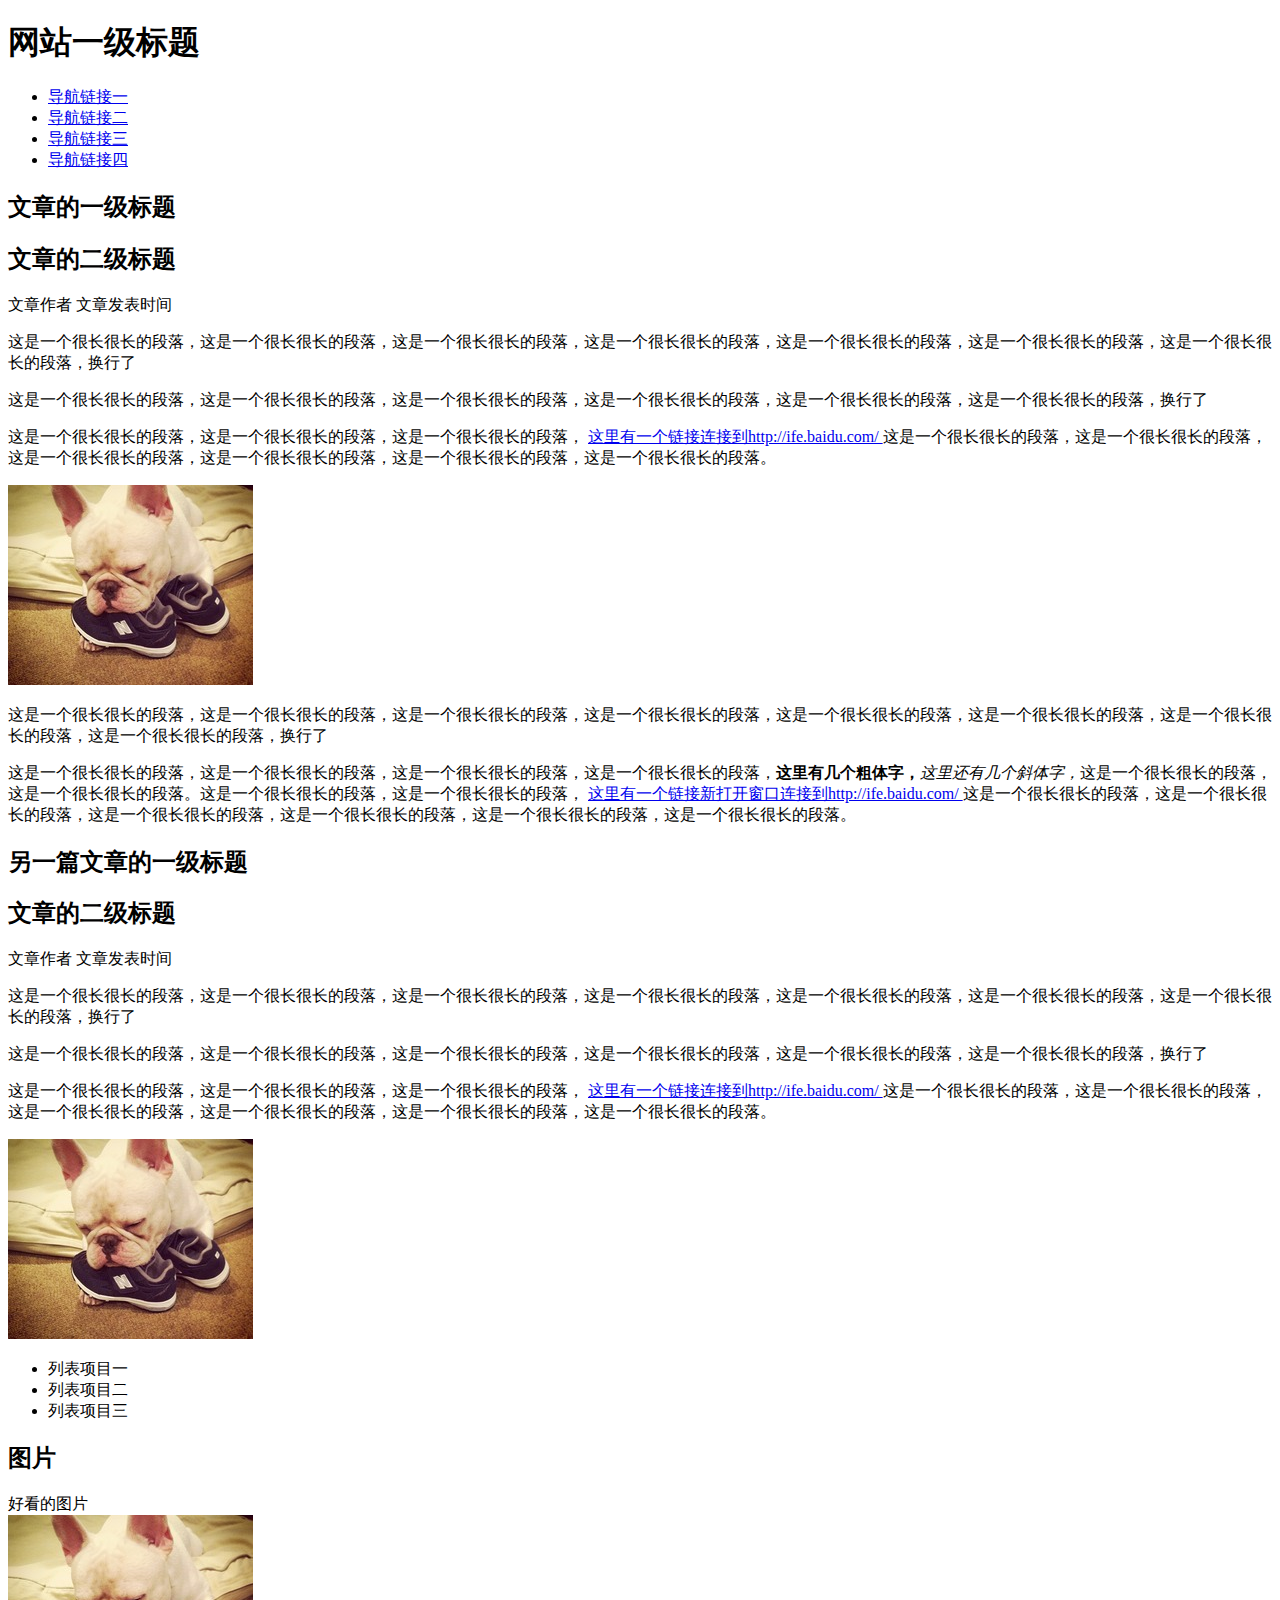
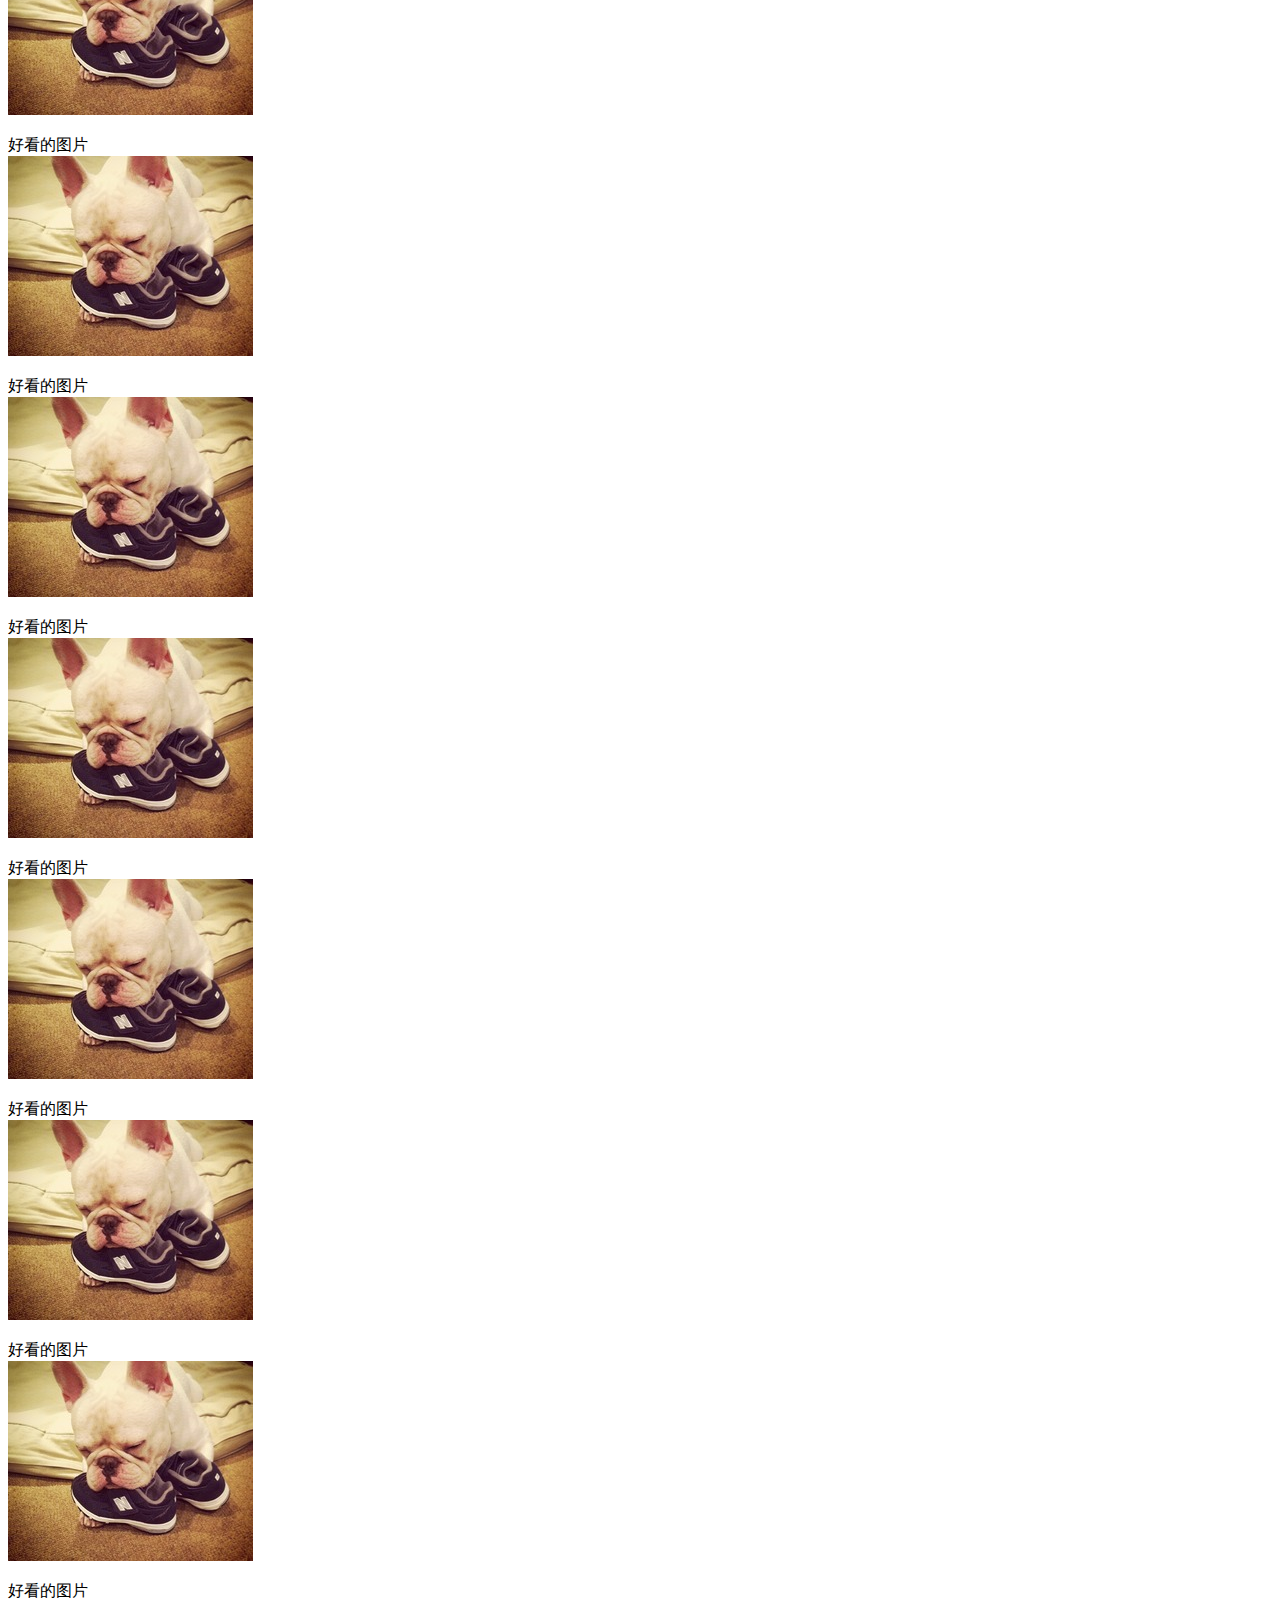
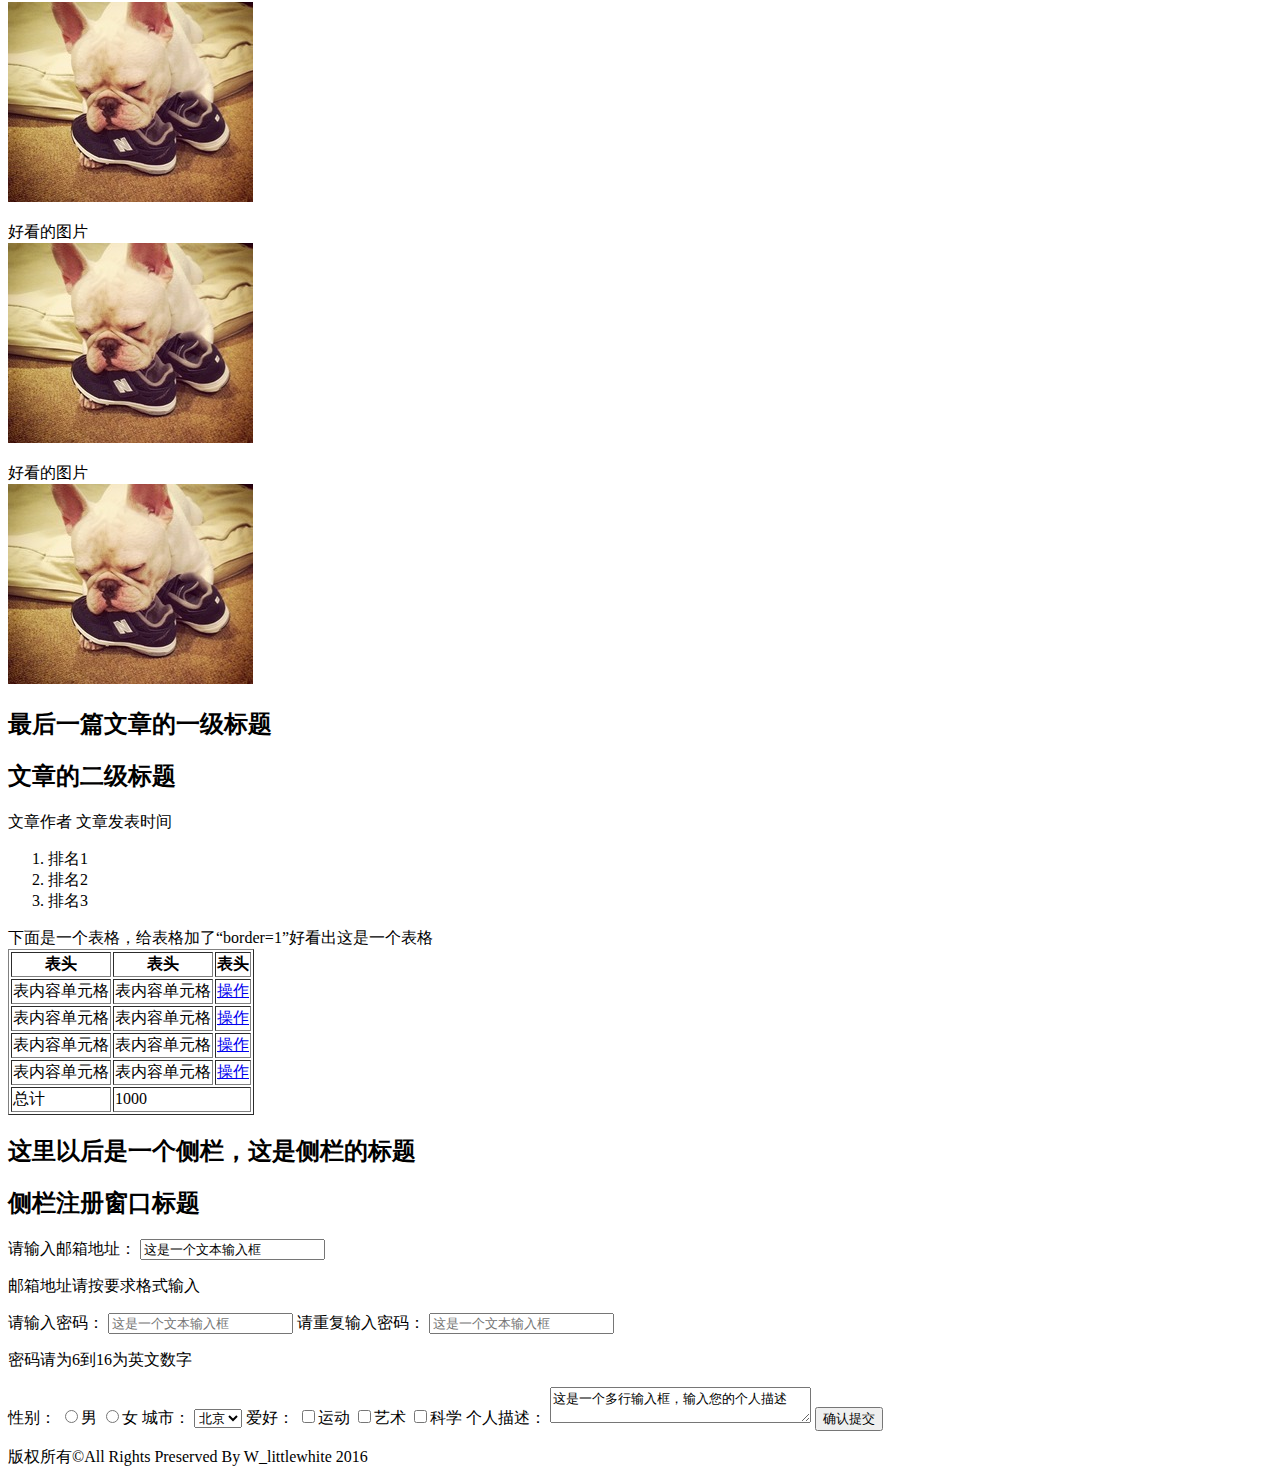
<file: Task1/index.html>
<!DOCTYPE html>
<html>
	<head >
		<meta charset="UTF-8">
		<title>task1</title>
	</head>
	<body>
		<h1>网站一级标题</h1>
		<ul>
			<li><a href="#" title="导航链接一">导航链接一</a></li>
			<li><a href="#" title="导航链接二">导航链接二</a></li>
			<li><a href="#" title="导航链接三">导航链接三</a></li>
			<li><a href="#" title="导航链接四">导航链接四</a></li>
		</ul>
		<article>
			<h2>文章的一级标题</h2>
			<h2>文章的二级标题</h2>
			<p>
				<span>文章作者</span>&nbsp;<span>文章发表时间</span>
			</p>
			<p>
				这是一个很长很长的段落，这是一个很长很长的段落，这是一个很长很长的段落，这是一个很长很长的段落，这是一个很长很长的段落，这是一个很长很长的段落，这是一个很长很长的段落，换行了
			</p>
			<p>
				这是一个很长很长的段落，这是一个很长很长的段落，这是一个很长很长的段落，这是一个很长很长的段落，这是一个很长很长的段落，这是一个很长很长的段落，换行了
			</p>
			<p>
				这是一个很长很长的段落，这是一个很长很长的段落，这是一个很长很长的段落，
				<a href="http://ife.baidu.com/">这里有一个链接连接到http://ife.baidu.com/
				</a>
				这是一个很长很长的段落，这是一个很长很长的段落，这是一个很长很长的段落，这是一个很长很长的段落，这是一个很长很长的段落，这是一个很长很长的段落。
			</p>
			<a href="#">
				<img src="images/01.jpg">
			</a>
			<p>
				这是一个很长很长的段落，这是一个很长很长的段落，这是一个很长很长的段落，这是一个很长很长的段落，这是一个很长很长的段落，这是一个很长很长的段落，这是一个很长很长的段落，这是一个很长很长的段落，换行了
			</p>
			<p>
				这是一个很长很长的段落，这是一个很长很长的段落，这是一个很长很长的段落，这是一个很长很长的段落，<b>这里有几个粗体字，</b><i>这里还有几个斜体字，</i>这是一个很长很长的段落，这是一个很长很长的段落。这是一个很长很长的段落，这是一个很长很长的段落，
				<a href="http://ife.baidu.com/" target="_blank">这里有一个链接新打开窗口连接到http://ife.baidu.com/
				</a>
				这是一个很长很长的段落，这是一个很长很长的段落，这是一个很长很长的段落，这是一个很长很长的段落，这是一个很长很长的段落，这是一个很长很长的段落。
			</p>
		</article>
		<article>
			<h2>另一篇文章的一级标题</h2>
			<h2>文章的二级标题</h2>
			<p>
				<span>文章作者</span>&nbsp;<span>文章发表时间</span>
			</p>
			<p>
				这是一个很长很长的段落，这是一个很长很长的段落，这是一个很长很长的段落，这是一个很长很长的段落，这是一个很长很长的段落，这是一个很长很长的段落，这是一个很长很长的段落，换行了
			</p>
			<p>
				这是一个很长很长的段落，这是一个很长很长的段落，这是一个很长很长的段落，这是一个很长很长的段落，这是一个很长很长的段落，这是一个很长很长的段落，换行了
			</p>
			<p>
				这是一个很长很长的段落，这是一个很长很长的段落，这是一个很长很长的段落，
				<a href="http://ife.baidu.com/">这里有一个链接连接到http://ife.baidu.com/
				</a>
				这是一个很长很长的段落，这是一个很长很长的段落，这是一个很长很长的段落，这是一个很长很长的段落，这是一个很长很长的段落，这是一个很长很长的段落。
			</p>
			<a href="#">
				<img src="images/01.jpg">
			</a>
			<ul>
				<li>列表项目一</li>
				<li>列表项目二</li>
				<li>列表项目三</li>
			</ul>
		</article>
		<div>
			<h2>图片</h2>
			<p>
				好看的图片<br>
				<a><img src="images/01.jpg" alt="好看的图片"></a>
			</p>
			<p>
				好看的图片<br>
				<a><img src="images/01.jpg" alt="好看的图片"></a>
			</p>
			<p>
				好看的图片<br>
				<a><img src="images/01.jpg" alt="好看的图片"></a>
			</p>
			<p>
				好看的图片<br>
				<a><img src="images/01.jpg" alt="好看的图片"></a>
			</p>
			<p>
				好看的图片<br>
				<a><img src="images/01.jpg" alt="好看的图片"></a>
			</p>
			<p>
				好看的图片<br>
				<a><img src="images/01.jpg" alt="好看的图片"></a>
			</p>
			<p>
				好看的图片<br>
				<a><img src="images/01.jpg" alt="好看的图片"></a>
			</p>
			<p>
				好看的图片<br>
				<a><img src="images/01.jpg" alt="好看的图片"></a>
			</p>
			<p>
				好看的图片<br>
				<a><img src="images/01.jpg" alt="好看的图片"></a>
			</p>
			<p>
				好看的图片<br>
				<a><img src="images/01.jpg" alt="好看的图片"></a>
			</p>
		</div>
		<article>
			<h2>最后一篇文章的一级标题</h2>
			<h2>文章的二级标题</h2>
			<p>
				<span>文章作者</span>&nbsp;<span>文章发表时间</span>
			</p>
			<ol>
				<li>排名1</li>
				<li>排名2</li>
				<li>排名3</li>
			</ol>
			<span>下面是一个表格，给表格加了“border=1”好看出这是一个表格</span>
			<table border="1">
				<tr>
					<th>表头</th>
					<th>表头</th>
					<th>表头</th>
				</tr>
				<tr>
					<td>表内容单元格</td>
					<td>表内容单元格</td>
					<td><a href="#">操作</a></td>
				</tr>
				<tr>
					<td>表内容单元格</td>
					<td>表内容单元格</td>
					<td><a href="#">操作</a></td>
				</tr>
				<tr>
					<td>表内容单元格</td>
					<td>表内容单元格</td>
					<td><a href="#">操作</a></td>
				</tr>
				<tr>
					<td>表内容单元格</td>
					<td>表内容单元格</td>
					<td><a href="#">操作</a></td>
				</tr>
				<tr>
					<td>总计</td>
					<td colspan="2">1000</td>
				</tr>
			</table>
		</article>
		<div>
			<h2>这里以后是一个侧栏，这是侧栏的标题</h2>
			<h2>侧栏注册窗口标题</h2>
			<form>
				<span>请输入邮箱地址：</span>
				<input type="text" value="这是一个文本输入框" name="email">
				<br>
				<p>邮箱地址请按要求格式输入</p>
				<span>请输入密码：</span>
				<input type="text" placeholder="这是一个文本输入框" name="password">
				<span>请重复输入密码：</span>
				<input type="text" placeholder="这是一个文本输入框" name="confirm">
				<p>密码请为6到16为英文数字</p>
				<span>性别：</span>
				<input type="radio" name="sex" value="man">男
				<input type="radio" name="sex" value="woman">女
				<span>城市：</span>
				<select>
					<option value="beijing">北京</option>
					<option value="shanghai">上海</option>
					<option value="guangzhou">广州</option>
					<option value="shenzhen">深圳</option>
				</select>
				<span>爱好：</span>
				<input type="checkbox" name="sports">运动
				<input type="checkbox" name="art">艺术
				<input type="checkbox" name="science">科学
				<span>个人描述：</span>
				<textarea name="description"  cols="30" rows="2">这是一个多行输入框，输入您的个人描述
				</textarea>
				<input type="submit" value="确认提交">
			</form>
		</div>
		<div>
			<p>版权所有©All Rights Preserved By W_littlewhite 2016</p>
		</div>
</html>
</file>
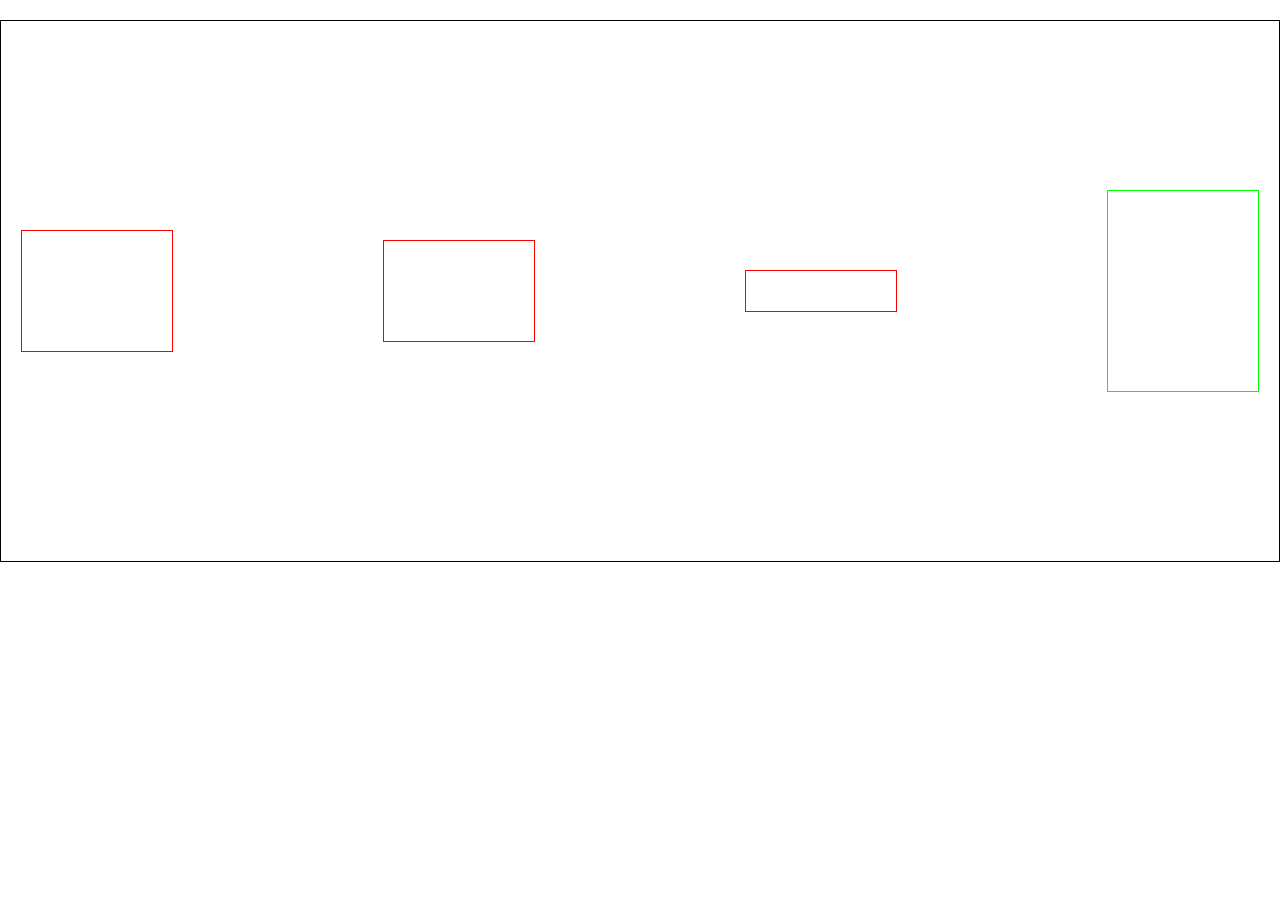
<file: HuangYunzhi/Task10/index.html>
<!DOCTYPE html>
<html lang="en">
<head>
	<meta charset="UTF-8">
	<title>Task10</title>
	<link rel="stylesheet" type="text/css" href="css/index.css">
</head>
<body class="container">
	<div class="box box1"></div>
	<div class="box box2"></div>
	<div class="box box3"></div>
	<div class="box box4"></div>
</body>
</html>
</file>
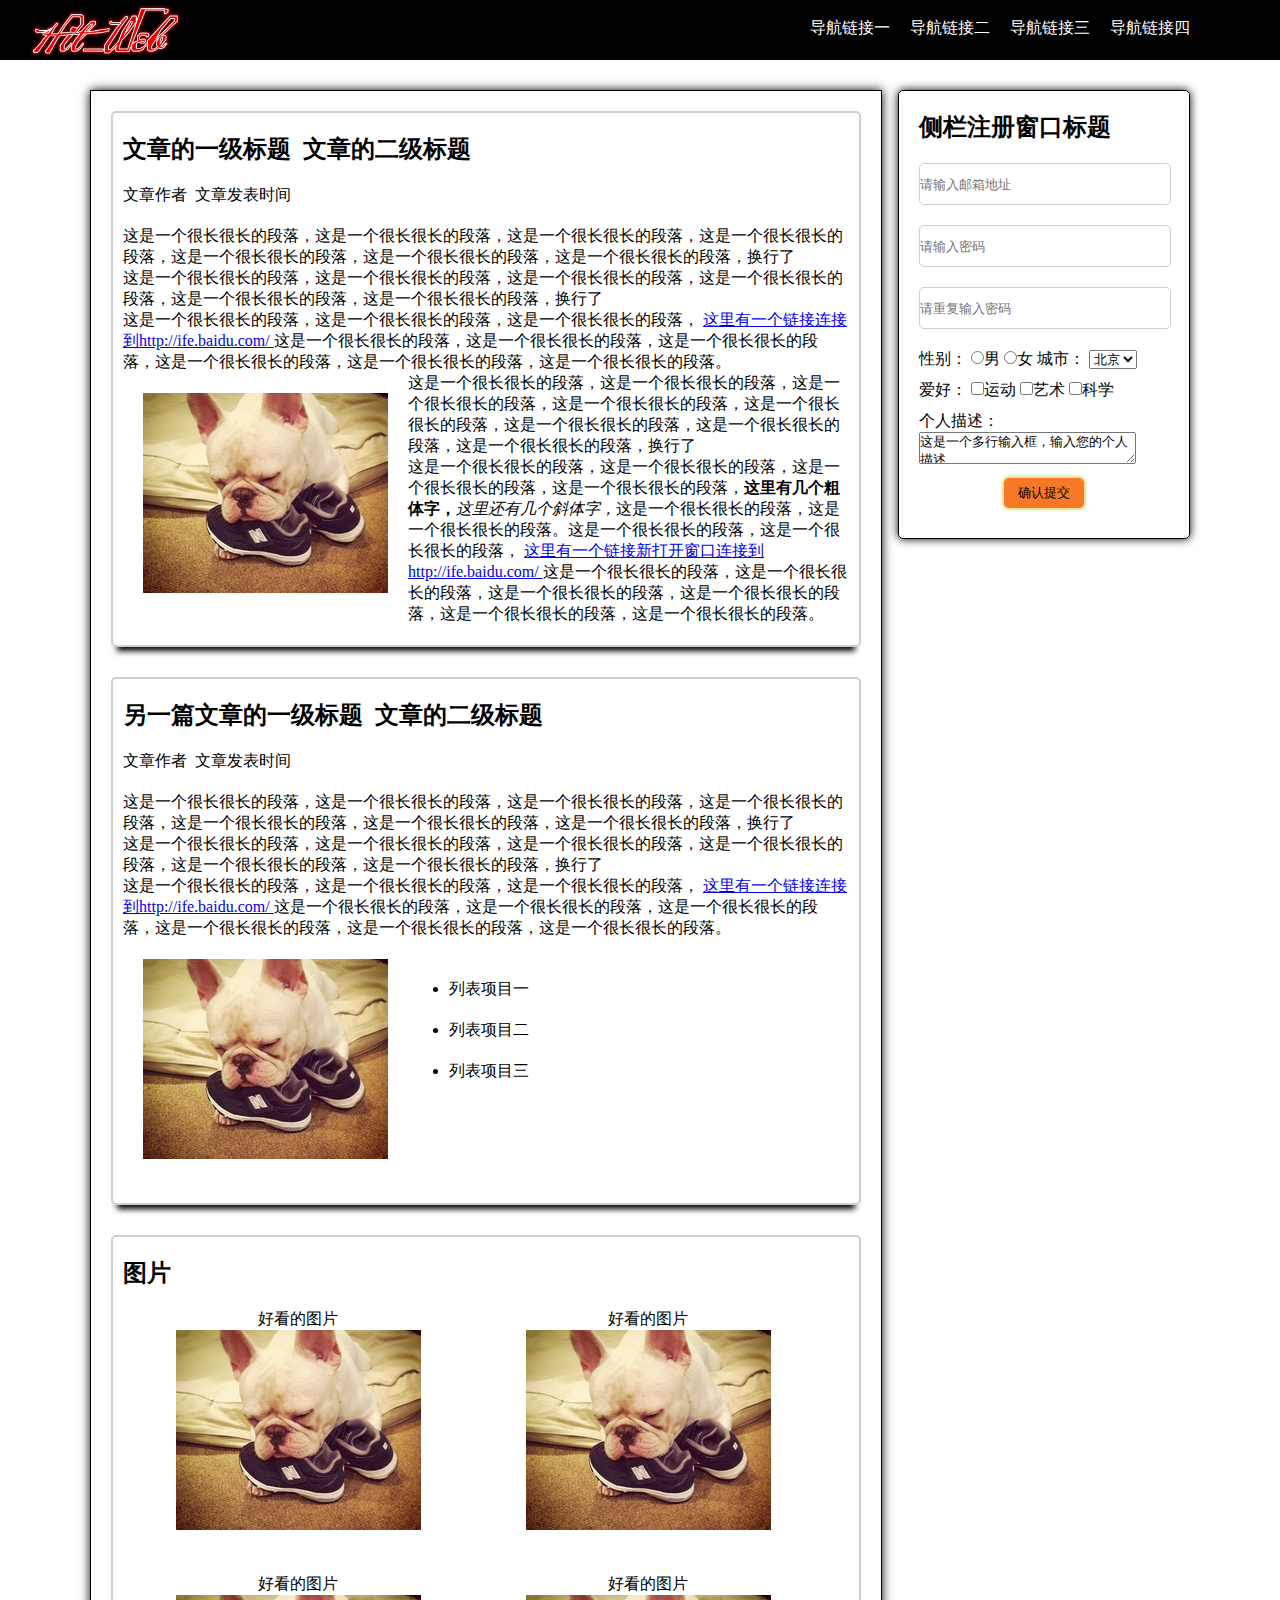
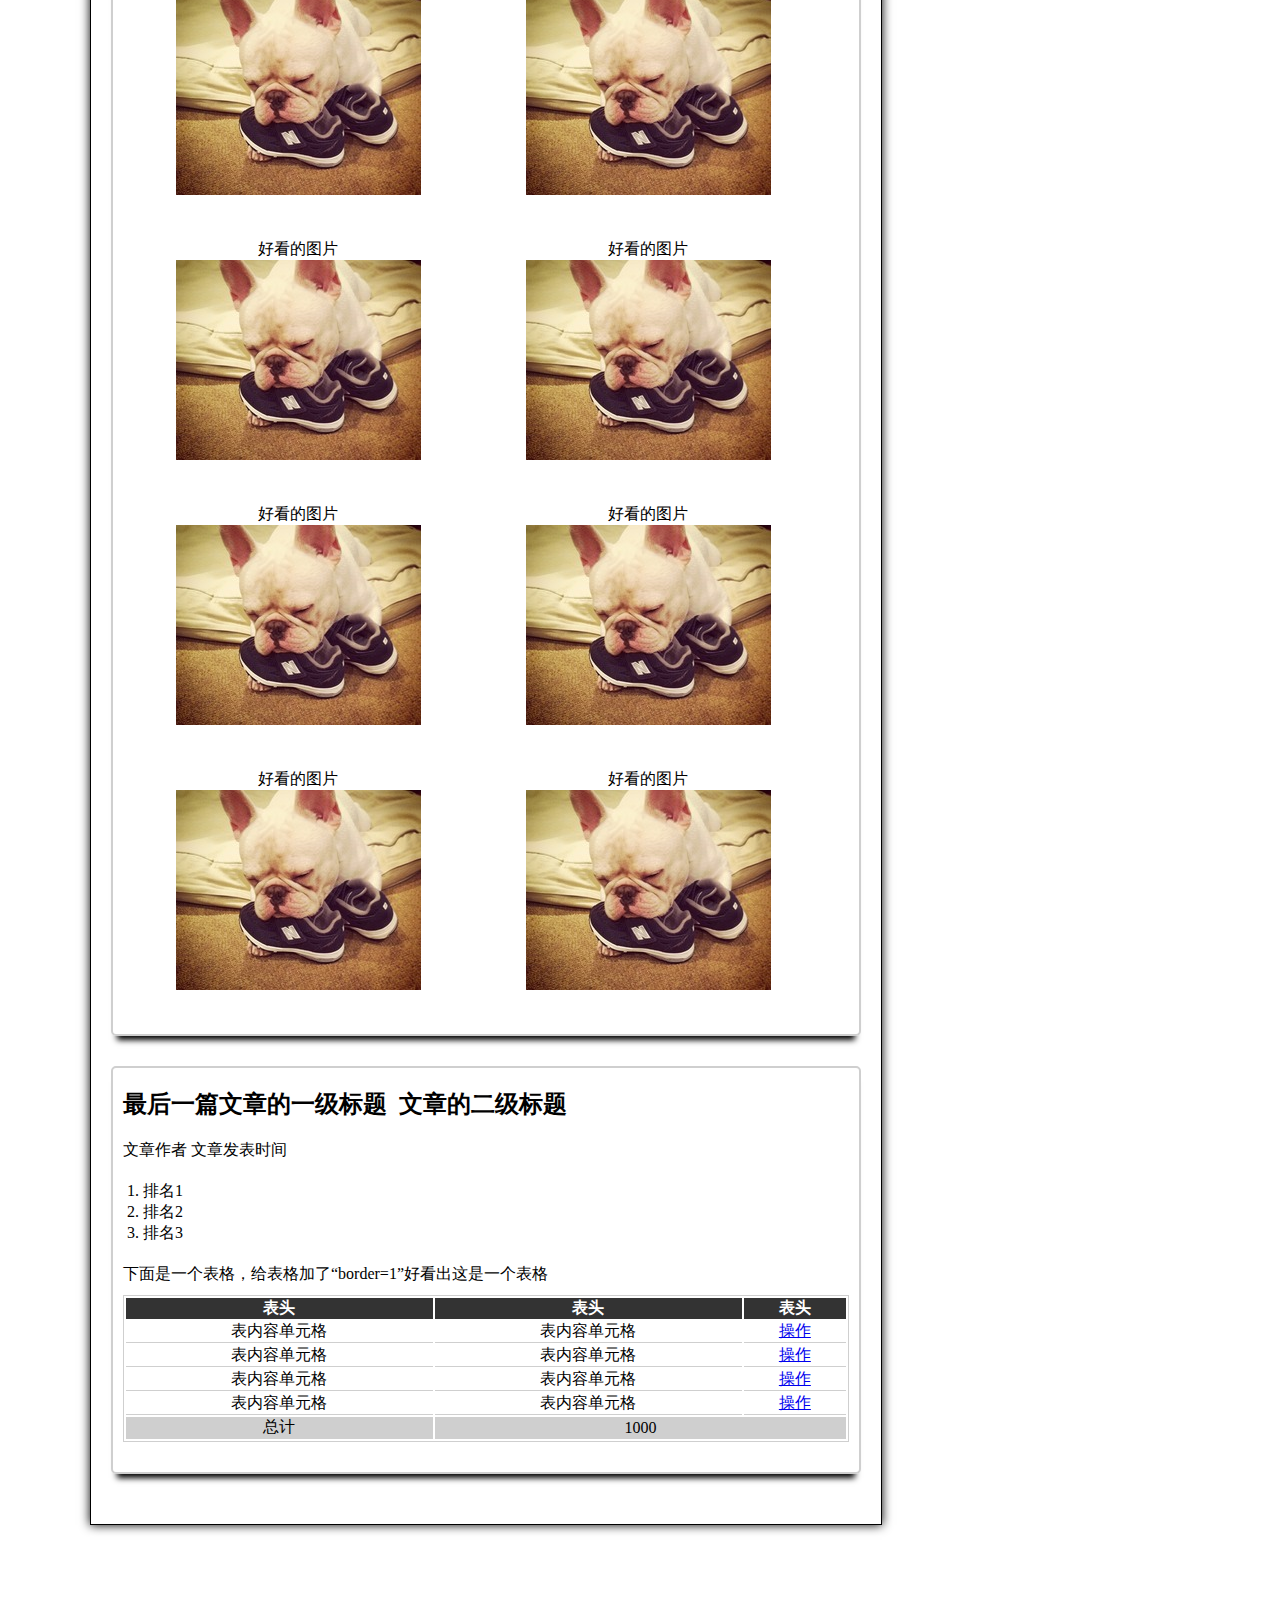
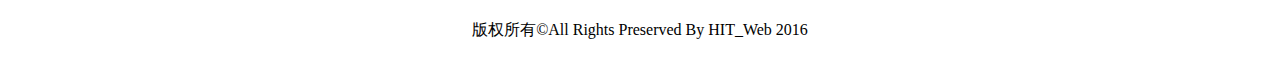
<file: HuangYunzhi/Task2/index.html>
<!DOCTYPE html>
<html>
	<head >
		<meta charset="UTF-8">
		<title>task2</title>
		<link rel="stylesheet" type="text/css" href="css/index.css">
	</head>
	<body>
		<div id="nav">
			<a href="#" id="logo"></a>
			<ul>
				<li><a href="#" title="导航链接一">导航链接一</a></li>
				<li><a href="#" title="导航链接二">导航链接二</a></li>
				<li><a href="#" title="导航链接三">导航链接三</a></li>
				<li><a href="#" title="导航链接四">导航链接四</a></li>
			</ul>
		</div>
		<div id="main">
			<div id="left">
				<div>
					<h2>文章的一级标题&nbsp;&nbsp;文章的二级标题</h2>
					<p class="article_info">
						<span>文章作者</span>&nbsp;&nbsp;<span>文章发表时间</span>
					</p>
					<p>
						这是一个很长很长的段落，这是一个很长很长的段落，这是一个很长很长的段落，这是一个很长很长的段落，这是一个很长很长的段落，这是一个很长很长的段落，这是一个很长很长的段落，换行了
					</p>
					<p>
						这是一个很长很长的段落，这是一个很长很长的段落，这是一个很长很长的段落，这是一个很长很长的段落，这是一个很长很长的段落，这是一个很长很长的段落，换行了
					</p>
					<p>
						这是一个很长很长的段落，这是一个很长很长的段落，这是一个很长很长的段落，
						<a href="http://ife.baidu.com/">这里有一个链接连接到http://ife.baidu.com/
						</a>
						这是一个很长很长的段落，这是一个很长很长的段落，这是一个很长很长的段落，这是一个很长很长的段落，这是一个很长很长的段落，这是一个很长很长的段落。
					</p>
					<a href="#" class="article_img">
						<img src="images/01.jpg">
					</a>
					<p>
						这是一个很长很长的段落，这是一个很长很长的段落，这是一个很长很长的段落，这是一个很长很长的段落，这是一个很长很长的段落，这是一个很长很长的段落，这是一个很长很长的段落，这是一个很长很长的段落，换行了
					</p>
					<p>
						这是一个很长很长的段落，这是一个很长很长的段落，这是一个很长很长的段落，这是一个很长很长的段落，<b>这里有几个粗体字，</b><i>这里还有几个斜体字，</i>这是一个很长很长的段落，这是一个很长很长的段落。这是一个很长很长的段落，这是一个很长很长的段落，
						<a href="http://ife.baidu.com/" target="_blank">这里有一个链接新打开窗口连接到http://ife.baidu.com/
						</a>
						这是一个很长很长的段落，这是一个很长很长的段落，这是一个很长很长的段落，这是一个很长很长的段落，这是一个很长很长的段落，这是一个很长很长的段落。
					</p>
				</div>
				<div>
					<h2>另一篇文章的一级标题&nbsp;&nbsp;文章的二级标题</h2>
					<p class="article_info">
						<span>文章作者</span>&nbsp;&nbsp;<span>文章发表时间</span>
					</p>
					<p>
						这是一个很长很长的段落，这是一个很长很长的段落，这是一个很长很长的段落，这是一个很长很长的段落，这是一个很长很长的段落，这是一个很长很长的段落，这是一个很长很长的段落，换行了
					</p>
					<p>
						这是一个很长很长的段落，这是一个很长很长的段落，这是一个很长很长的段落，这是一个很长很长的段落，这是一个很长很长的段落，这是一个很长很长的段落，换行了
					</p>
					<p>
						这是一个很长很长的段落，这是一个很长很长的段落，这是一个很长很长的段落，
						<a href="http://ife.baidu.com/">这里有一个链接连接到http://ife.baidu.com/
						</a>
						这是一个很长很长的段落，这是一个很长很长的段落，这是一个很长很长的段落，这是一个很长很长的段落，这是一个很长很长的段落，这是一个很长很长的段落。
					</p>
					<a href="#" class="article_img">
						<img src="images/01.jpg">
					</a>
					<ul>
						<li>列表项目一</li>
						<li>列表项目二</li>
						<li>列表项目三</li>
					</ul>
					<p style="clear:both"></p>
				</div>
				<div id="photo">
					<h2>图片</h2>
					<p>
						好看的图片<br>
						<a><img src="images/01.jpg" alt="好看的图片"></a>
					</p>
					<p>
						好看的图片<br>
						<a><img src="images/01.jpg" alt="好看的图片"></a>
					</p>
					<p>
						好看的图片<br>
						<a><img src="images/01.jpg" alt="好看的图片"></a>
					</p>
					<p>
						好看的图片<br>
						<a><img src="images/01.jpg" alt="好看的图片"></a>
					</p>
					<p>
						好看的图片<br>
						<a><img src="images/01.jpg" alt="好看的图片"></a>
					</p>
					<p>
						好看的图片<br>
						<a><img src="images/01.jpg" alt="好看的图片"></a>
					</p>
					<p>
						好看的图片<br>
						<a><img src="images/01.jpg" alt="好看的图片"></a>
					</p>
					<p>
						好看的图片<br>
						<a><img src="images/01.jpg" alt="好看的图片"></a>
					</p>
					<p>
						好看的图片<br>
						<a><img src="images/01.jpg" alt="好看的图片"></a>
					</p>
					<p>
						好看的图片<br>
						<a><img src="images/01.jpg" alt="好看的图片"></a>
					</p>
				</div>
				<div id="last">
					<h2>最后一篇文章的一级标题&nbsp;&nbsp;文章的二级标题</h2>
					<p class="article_info">
						<span>文章作者</span>&nbsp;<span>文章发表时间</span>
					</p>
					<ol>
						<li>排名1</li>
						<li>排名2</li>
						<li>排名3</li>
					</ol>
					<span>下面是一个表格，给表格加了“border=1”好看出这是一个表格</span>
					<table >
						<tr>
							<th>表头</th>
							<th>表头</th>
							<th>表头</th>
						</tr>
						<tr>
							<td>表内容单元格</td>
							<td>表内容单元格</td>
							<td><a href="#">操作</a></td>
						</tr>
						<tr>
							<td>表内容单元格</td>
							<td>表内容单元格</td>
							<td><a href="#">操作</a></td>
						</tr>
						<tr>
							<td>表内容单元格</td>
							<td>表内容单元格</td>
							<td><a href="#">操作</a></td>
						</tr>
						<tr>
							<td>表内容单元格</td>
							<td>表内容单元格</td>
							<td><a href="#">操作</a></td>
						</tr>
						<tr>
							<td>总计</td>
							<td colspan="2">1000</td>
						</tr>
					</table>
				</div>
			</div>
			<div id="right">
				<!-- <h2>这里以后是一个侧栏，这是侧栏的标题</h2> -->
				<h2>侧栏注册窗口标题</h2>
				<form>
					<!-- <span>请输入邮箱地址：</span> -->
					<input type="text" placeholder="请输入邮箱地址" name="email">
					<!-- <p>邮箱地址请按要求格式输入</p> -->
					<!-- <span>请输入密码：</span> -->
					<input type="text" placeholder="请输入密码" name="password">
					<!-- <span>请重复输入密码：</span> -->
					<input type="text" placeholder="请重复输入密码" name="confirm">
					<!-- <p>密码请为6到16为英文数字</p> -->
					<span>性别：</span>
					<input type="radio" name="sex" value="man">男
					<input type="radio" name="sex" value="woman">女
					<span>城市：</span>
					<select>
						<option value="beijing">北京</option>
						<option value="shanghai">上海</option>
						<option value="guangzhou">广州</option>
						<option value="shenzhen">深圳</option>
					</select>
					<p>
						<span>爱好：</span>
						<input type="checkbox" name="sports">运动
						<input type="checkbox" name="art">艺术
						<input type="checkbox" name="science">科学
					</p>
					<span>个人描述：</span>
					<textarea name="description"  cols="25" rows="2">这是一个多行输入框，输入您的个人描述
					</textarea>
					<input type="submit" value="确认提交" id="signup_button">
				</form>
			</div>
		</div>
		<div id="bottom">
			<p>版权所有©All Rights Preserved By HIT_Web 2016</p>
		</div>
</html>
</file>
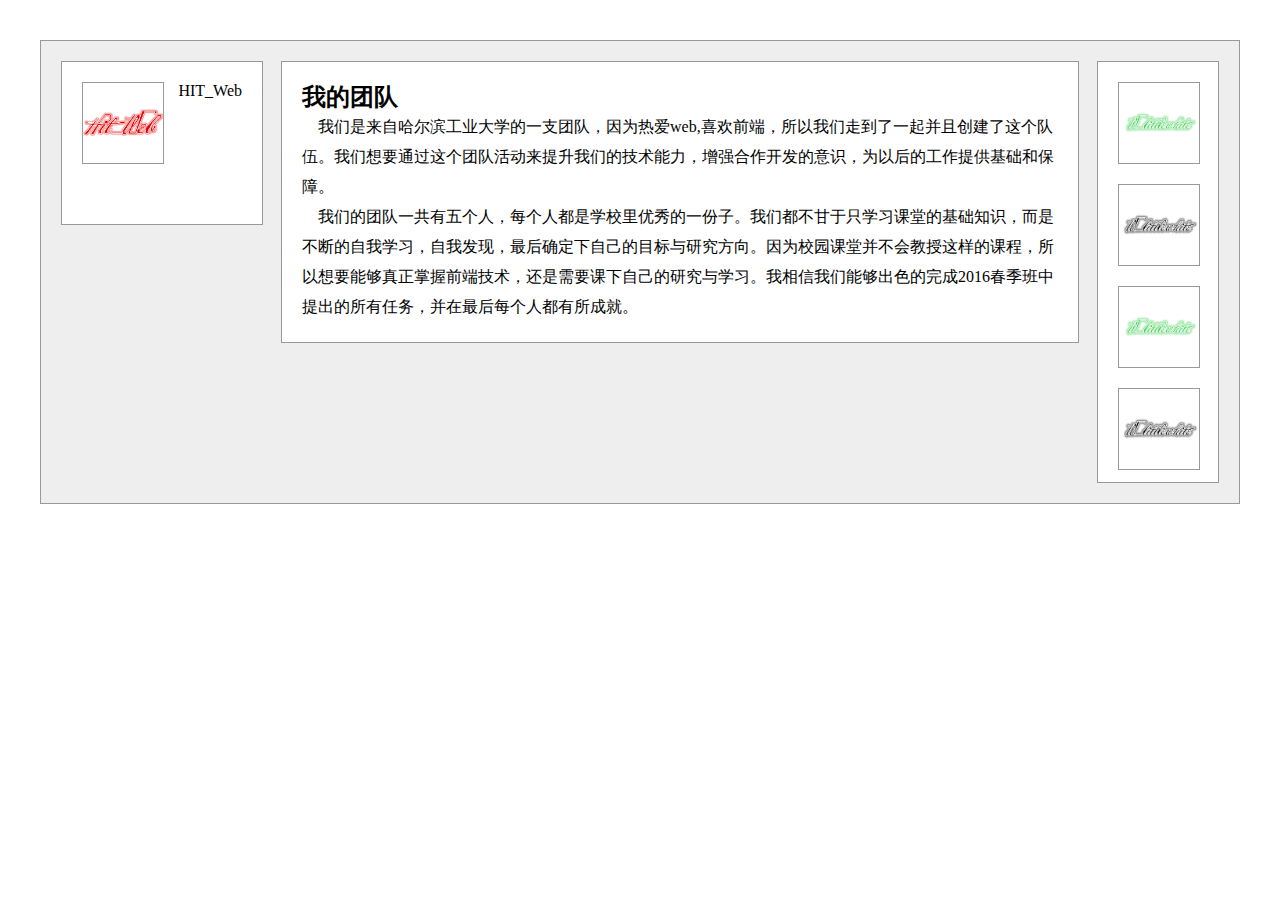
<file: HuangYunzhi/Task3/index.html>
<!DOCTYPE html>
<html lang="en">
<head>
	<meta charset="UTF-8">
	<title>Task3</title>
	<link rel="stylesheet" type="text/css" href="css/index.css">
</head>
<body>
	<div id="main">
		<div id="left">
			<a href="#"></a>
			<p id="name">HIT_Web</p>
			<p></p>
		</div>
		<div id="right">
			<ul>
				<li></li>
				<li></li>
				<li></li>
				<li></li>
			</ul>
		</div>
		<div id="mid">
			<h2>我的团队</h2>
			<p>&nbsp;&nbsp;&nbsp;&nbsp;我们是来自哈尔滨工业大学的一支团队，因为热爱web,喜欢前端，所以我们走到了一起并且创建了这个队伍。我们想要通过这个团队活动来提升我们的技术能力，增强合作开发的意识，为以后的工作提供基础和保障。</p>
			<p>&nbsp;&nbsp;&nbsp;&nbsp;我们的团队一共有五个人，每个人都是学校里优秀的一份子。我们都不甘于只学习课堂的基础知识，而是不断的自我学习，自我发现，最后确定下自己的目标与研究方向。因为校园课堂并不会教授这样的课程，所以想要能够真正掌握前端技术，还是需要课下自己的研究与学习。我相信我们能够出色的完成2016春季班中提出的所有任务，并在最后每个人都有所成就。</p>
		</div>
	</div>
</body>
</html>
</file>
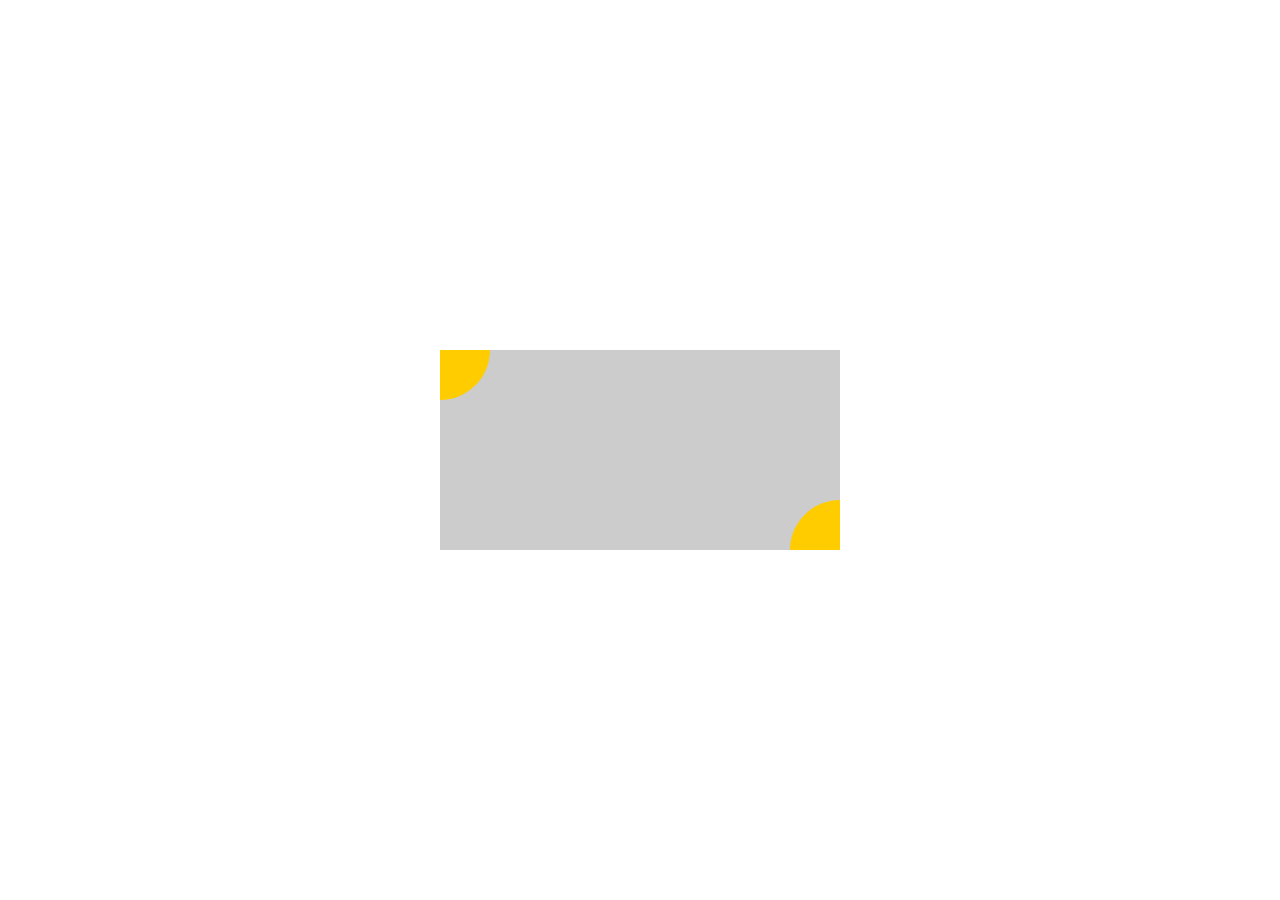
<file: HuangYunzhi/Task4/index.html>
<!DOCTYPE html>
<html lang="en">
<head>
	<meta charset="UTF-8">
	<title>Task4</title>
	<link rel="stylesheet" type="text/css" href="css/index.css">
</head>
<body>
	<div id="main">
		<div id="left_top"></div>
		<div id="right_bottom"></div>
	</div>
</body>
</html>
</file>
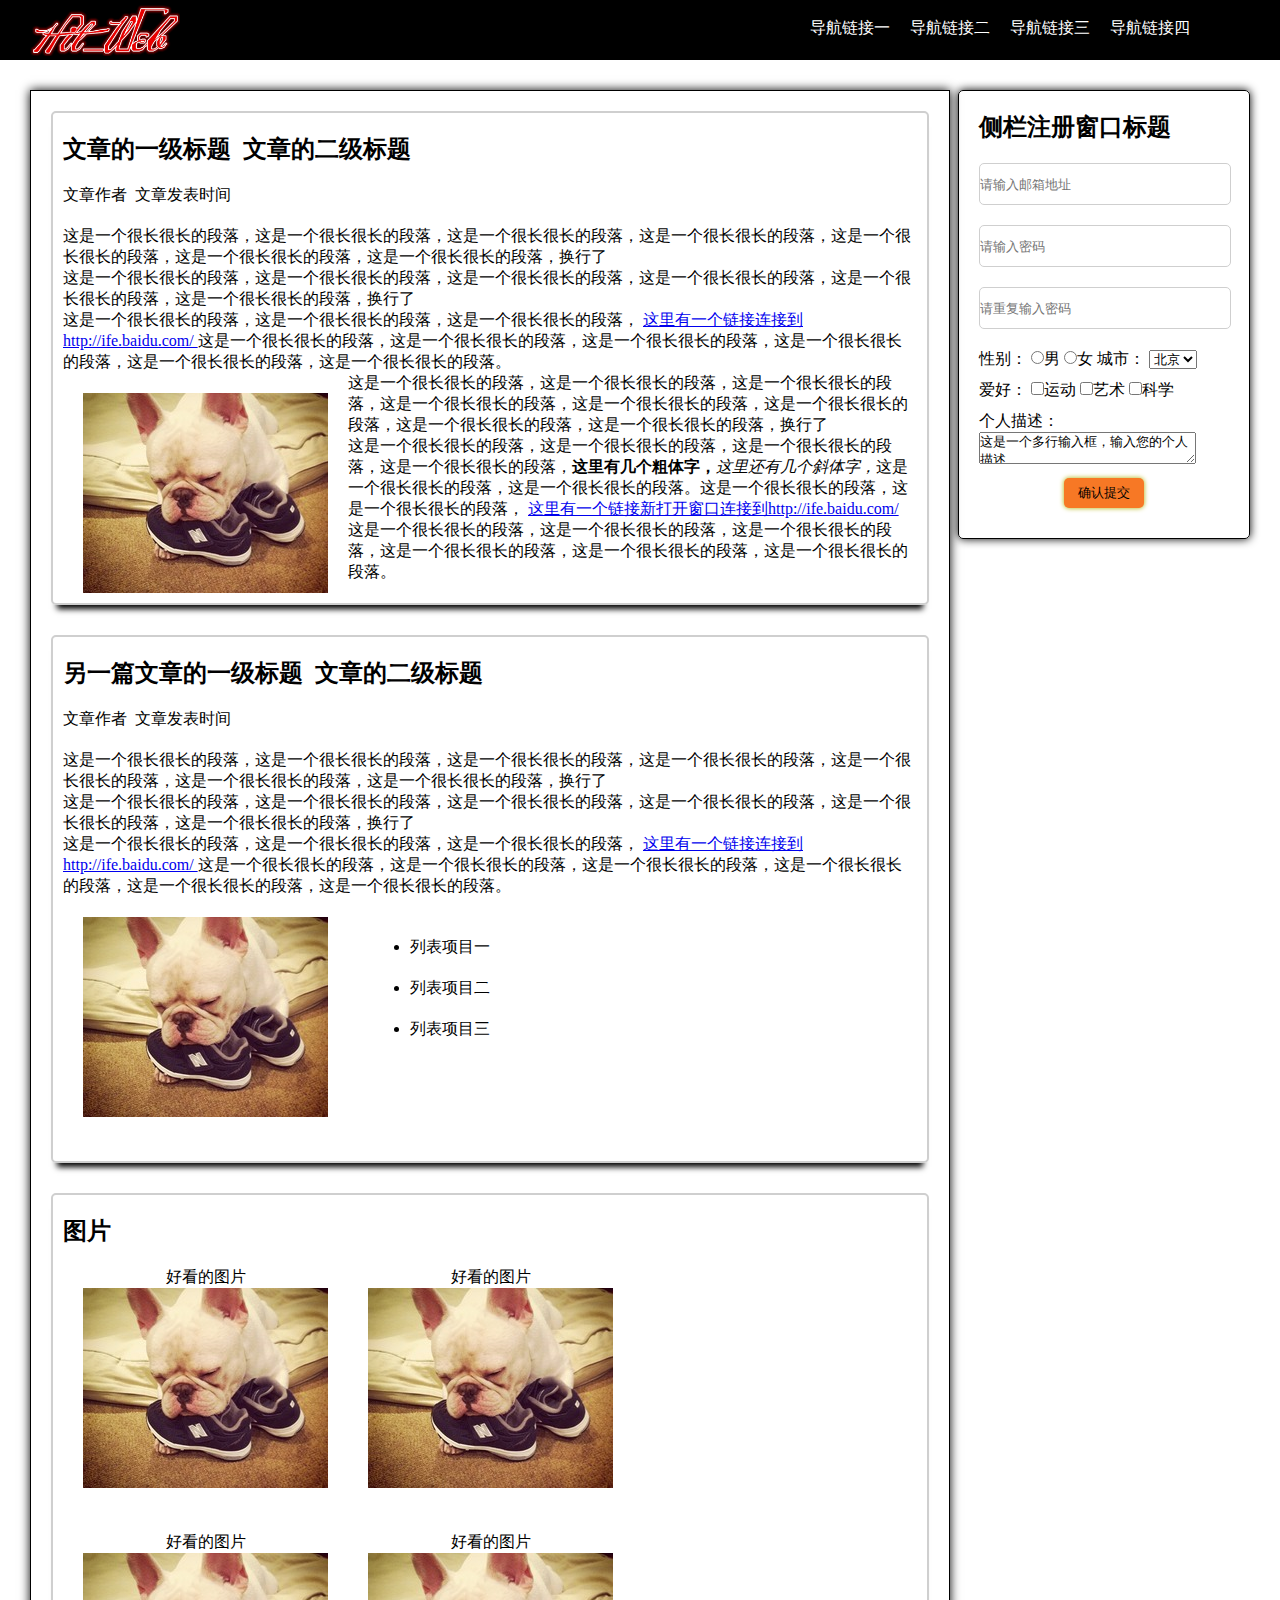
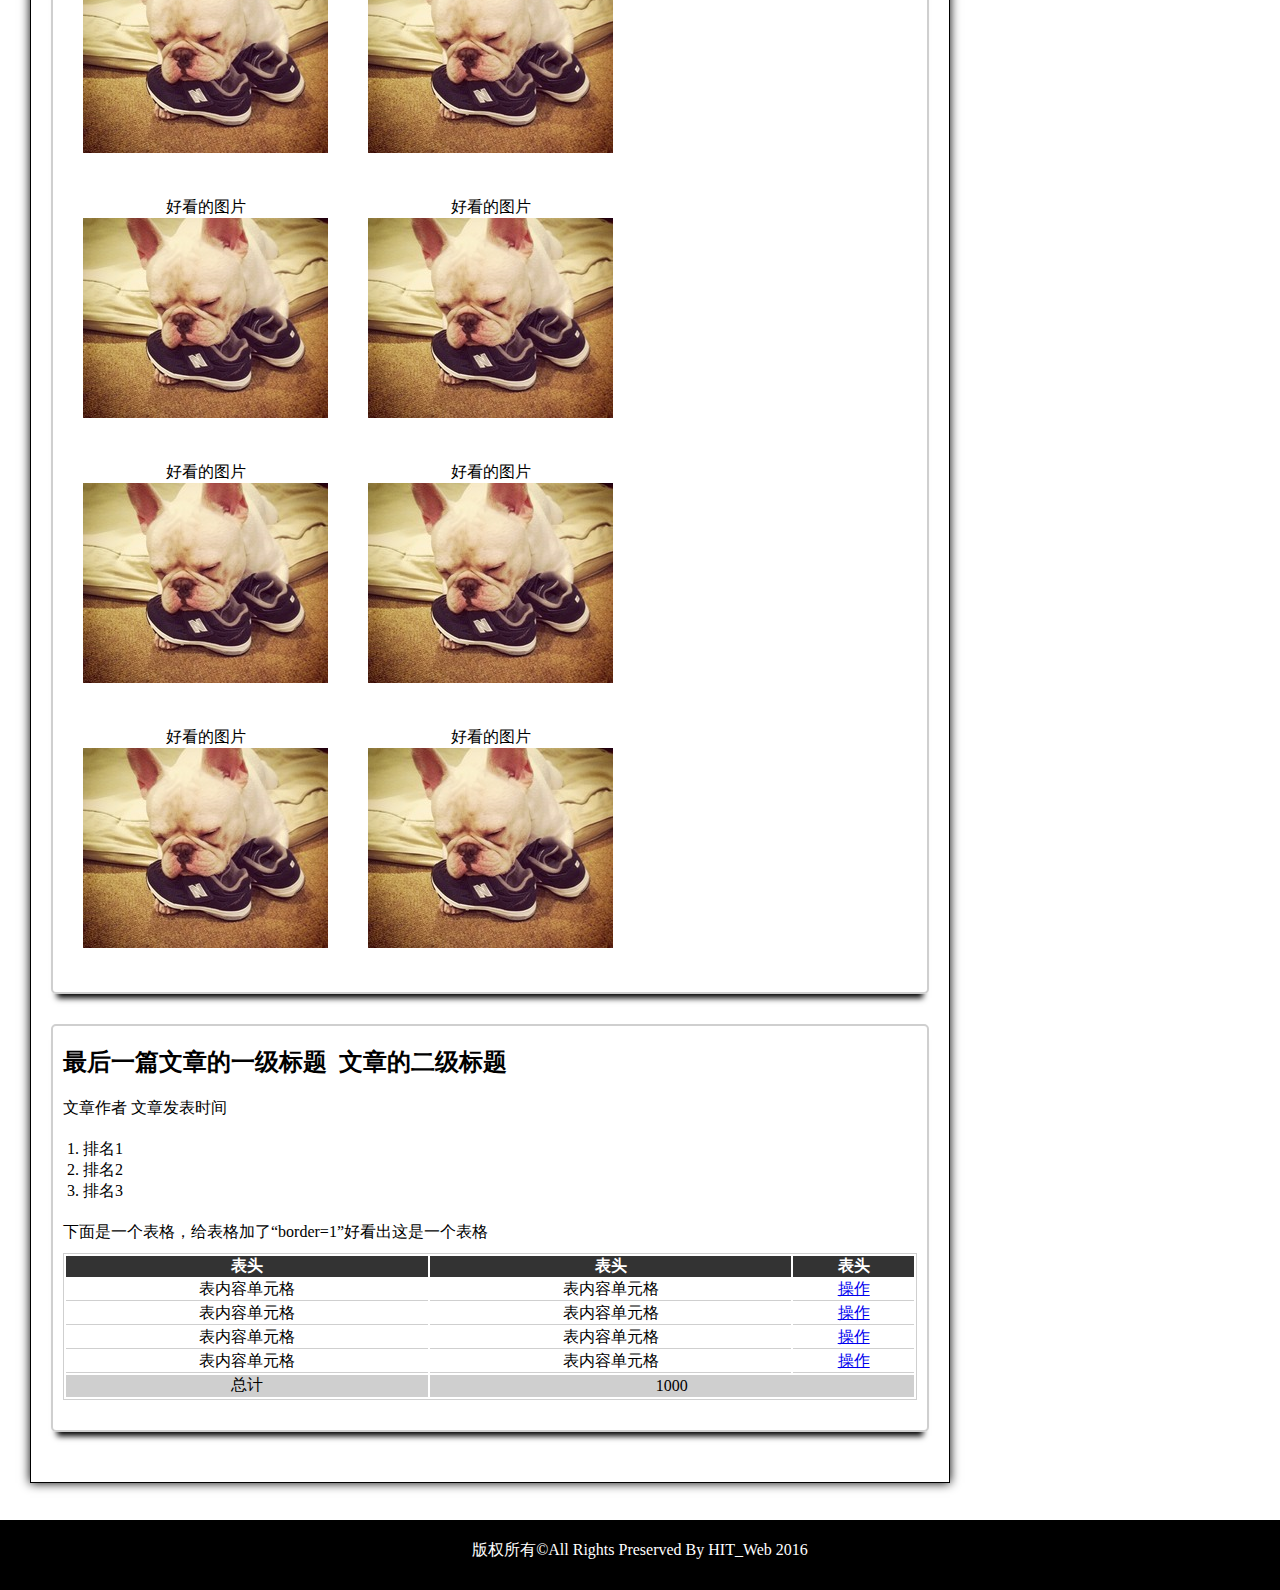
<file: HuangYunzhi/Task5/index.html>
<!DOCTYPE html>
<html>
	<head >
		<meta charset="UTF-8">
		<title>Task5</title>
		<link rel="stylesheet" type="text/css" href="css/index.css">
	</head>
	<body>
		<div id="nav">
			<a href="#" id="logo"></a>
			<ul>
				<li><a href="#" title="导航链接一">导航链接一</a></li>
				<li><a href="#" title="导航链接二">导航链接二</a></li>
				<li><a href="#" title="导航链接三">导航链接三</a></li>
				<li><a href="#" title="导航链接四">导航链接四</a></li>
			</ul>
		</div>
		<div id="main">
			<div id="left">
				<div>
					<h2>文章的一级标题&nbsp;&nbsp;文章的二级标题</h2>
					<p class="article_info">
						<span>文章作者</span>&nbsp;&nbsp;<span>文章发表时间</span>
					</p>
					<p>
						这是一个很长很长的段落，这是一个很长很长的段落，这是一个很长很长的段落，这是一个很长很长的段落，这是一个很长很长的段落，这是一个很长很长的段落，这是一个很长很长的段落，换行了
					</p>
					<p>
						这是一个很长很长的段落，这是一个很长很长的段落，这是一个很长很长的段落，这是一个很长很长的段落，这是一个很长很长的段落，这是一个很长很长的段落，换行了
					</p>
					<p>
						这是一个很长很长的段落，这是一个很长很长的段落，这是一个很长很长的段落，
						<a href="http://ife.baidu.com/">这里有一个链接连接到http://ife.baidu.com/
						</a>
						这是一个很长很长的段落，这是一个很长很长的段落，这是一个很长很长的段落，这是一个很长很长的段落，这是一个很长很长的段落，这是一个很长很长的段落。
					</p>
					<a href="#" class="article_img">
						<img src="images/01.jpg">
					</a>
					<p>
						这是一个很长很长的段落，这是一个很长很长的段落，这是一个很长很长的段落，这是一个很长很长的段落，这是一个很长很长的段落，这是一个很长很长的段落，这是一个很长很长的段落，这是一个很长很长的段落，换行了
					</p>
					<p>
						这是一个很长很长的段落，这是一个很长很长的段落，这是一个很长很长的段落，这是一个很长很长的段落，<b>这里有几个粗体字，</b><i>这里还有几个斜体字，</i>这是一个很长很长的段落，这是一个很长很长的段落。这是一个很长很长的段落，这是一个很长很长的段落，
						<a href="http://ife.baidu.com/" target="_blank">这里有一个链接新打开窗口连接到http://ife.baidu.com/
						</a>
						这是一个很长很长的段落，这是一个很长很长的段落，这是一个很长很长的段落，这是一个很长很长的段落，这是一个很长很长的段落，这是一个很长很长的段落。
					</p>
				</div>
				<div>
					<h2>另一篇文章的一级标题&nbsp;&nbsp;文章的二级标题</h2>
					<p class="article_info">
						<span>文章作者</span>&nbsp;&nbsp;<span>文章发表时间</span>
					</p>
					<p>
						这是一个很长很长的段落，这是一个很长很长的段落，这是一个很长很长的段落，这是一个很长很长的段落，这是一个很长很长的段落，这是一个很长很长的段落，这是一个很长很长的段落，换行了
					</p>
					<p>
						这是一个很长很长的段落，这是一个很长很长的段落，这是一个很长很长的段落，这是一个很长很长的段落，这是一个很长很长的段落，这是一个很长很长的段落，换行了
					</p>
					<p>
						这是一个很长很长的段落，这是一个很长很长的段落，这是一个很长很长的段落，
						<a href="http://ife.baidu.com/">这里有一个链接连接到http://ife.baidu.com/
						</a>
						这是一个很长很长的段落，这是一个很长很长的段落，这是一个很长很长的段落，这是一个很长很长的段落，这是一个很长很长的段落，这是一个很长很长的段落。
					</p>
					<a href="#" class="article_img">
						<img src="images/01.jpg">
					</a>
					<ul>
						<li>列表项目一</li>
						<li>列表项目二</li>
						<li>列表项目三</li>
					</ul>
					<p style="clear:both"></p>
				</div>
				<div id="photo">
					<h2>图片</h2>
					<p>
						好看的图片<br>
						<a><img src="images/01.jpg" alt="好看的图片"></a>
					</p>
					<p>
						好看的图片<br>
						<a><img src="images/01.jpg" alt="好看的图片"></a>
					</p>
					<p>
						好看的图片<br>
						<a><img src="images/01.jpg" alt="好看的图片"></a>
					</p>
					<p>
						好看的图片<br>
						<a><img src="images/01.jpg" alt="好看的图片"></a>
					</p>
					<p>
						好看的图片<br>
						<a><img src="images/01.jpg" alt="好看的图片"></a>
					</p>
					<p>
						好看的图片<br>
						<a><img src="images/01.jpg" alt="好看的图片"></a>
					</p>
					<p>
						好看的图片<br>
						<a><img src="images/01.jpg" alt="好看的图片"></a>
					</p>
					<p>
						好看的图片<br>
						<a><img src="images/01.jpg" alt="好看的图片"></a>
					</p>
					<p>
						好看的图片<br>
						<a><img src="images/01.jpg" alt="好看的图片"></a>
					</p>
					<p>
						好看的图片<br>
						<a><img src="images/01.jpg" alt="好看的图片"></a>
					</p>
				</div>
				<div id="last">
					<h2>最后一篇文章的一级标题&nbsp;&nbsp;文章的二级标题</h2>
					<p class="article_info">
						<span>文章作者</span>&nbsp;<span>文章发表时间</span>
					</p>
					<ol>
						<li>排名1</li>
						<li>排名2</li>
						<li>排名3</li>
					</ol>
					<span>下面是一个表格，给表格加了“border=1”好看出这是一个表格</span>
					<table >
						<tr>
							<th>表头</th>
							<th>表头</th>
							<th>表头</th>
						</tr>
						<tr>
							<td>表内容单元格</td>
							<td>表内容单元格</td>
							<td><a href="#">操作</a></td>
						</tr>
						<tr>
							<td>表内容单元格</td>
							<td>表内容单元格</td>
							<td><a href="#">操作</a></td>
						</tr>
						<tr>
							<td>表内容单元格</td>
							<td>表内容单元格</td>
							<td><a href="#">操作</a></td>
						</tr>
						<tr>
							<td>表内容单元格</td>
							<td>表内容单元格</td>
							<td><a href="#">操作</a></td>
						</tr>
						<tr>
							<td>总计</td>
							<td colspan="2">1000</td>
						</tr>
					</table>
				</div>
			</div>
			<div id="right">
				<!-- <h2>这里以后是一个侧栏，这是侧栏的标题</h2> -->
				<h2>侧栏注册窗口标题</h2>
				<form action="XXX.php">
					<!-- <span>请输入邮箱地址：</span> -->
					<input type="text" placeholder="请输入邮箱地址" name="email">
					<!-- <p>邮箱地址请按要求格式输入</p> -->
					<!-- <span>请输入密码：</span> -->
					<input type="text" placeholder="请输入密码" name="password">
					<!-- <span>请重复输入密码：</span> -->
					<input type="text" placeholder="请重复输入密码" name="confirm">
					<!-- <p>密码请为6到16为英文数字</p> -->
					<span>性别：</span>
					<input type="radio" name="sex" value="man">男
					<input type="radio" name="sex" value="woman">女
					<span>城市：</span>
					<select>
						<option value="beijing">北京</option>
						<option value="shanghai">上海</option>
						<option value="guangzhou">广州</option>
						<option value="shenzhen">深圳</option>
					</select>
					<p>
						<span>爱好：</span>
						<input type="checkbox" name="sports">运动
						<input type="checkbox" name="art">艺术
						<input type="checkbox" name="science">科学
					</p>
					<span>个人描述：</span>
					<textarea name="description"  cols="25" rows="2">这是一个多行输入框，输入您的个人描述
					</textarea>
					<input type="submit" value="确认提交" id="signup_button">
				</form>
			</div>
		</div>
		<div id="bottom">
			<p>版权所有©All Rights Preserved By HIT_Web 2016</p>
		</div>
</html>
</file>
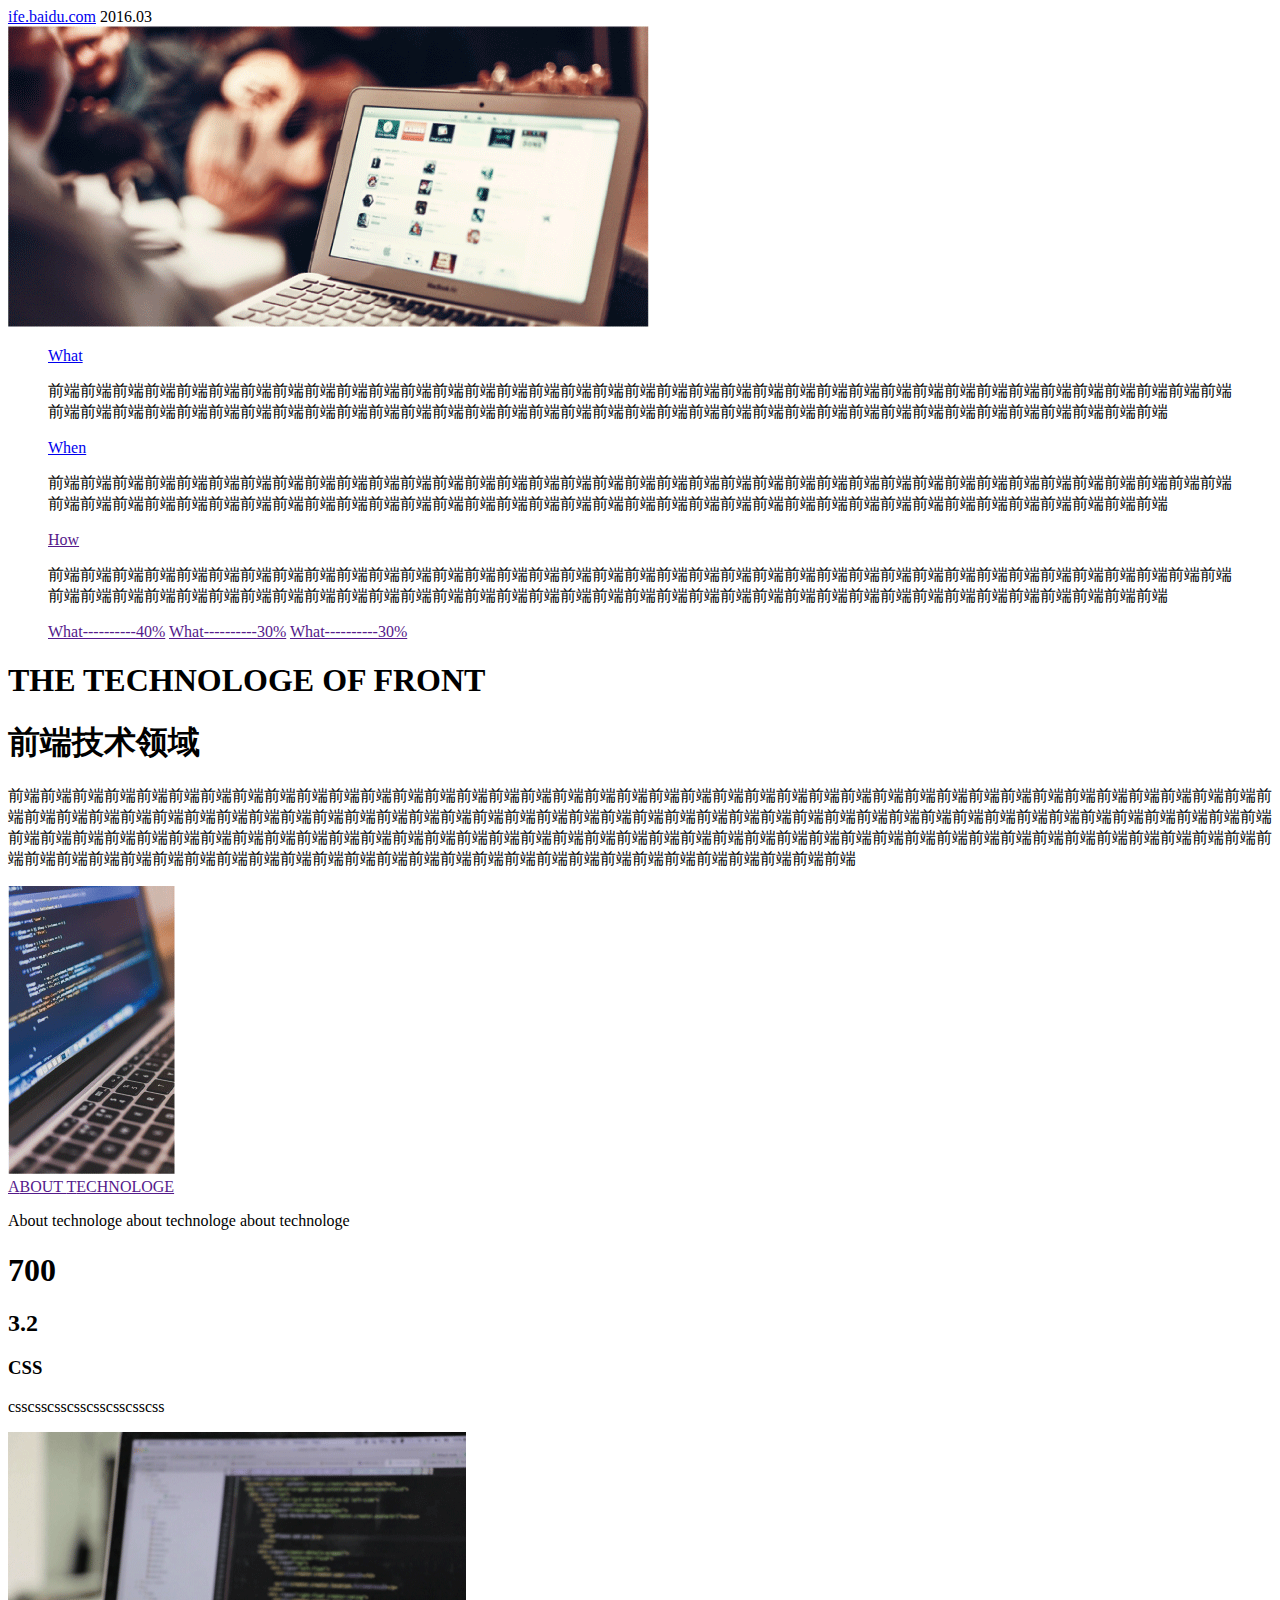
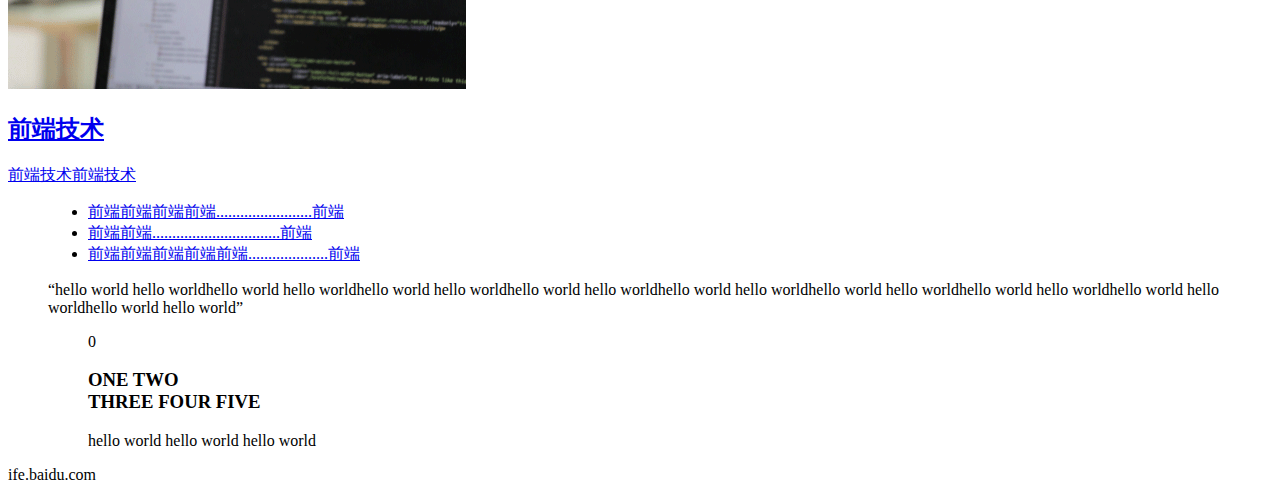
<file: HuangYunzhi/Task6/index.html>
<!DOCTYPE html>
<html lang="en">
<head>
	<meta charset="UTF-8">
	<title>Task6</title>
</head>
<body>
	<header>
		<a href="www.ife.baidu.com" target="_blank">ife.baidu.com</a>
		<span>2016.03</span>
	</header>
	<div>
		<article>
			<div>
				<div></div>
				<img src="images/left_top_big.png" alt="前端">
				<div></div>
			</div>
			<figure>
				<figcaption>
					<a href="#">What</a>
				</figcaption>
				<p>前端前端前端前端前端前端前端前端前端前端前端前端前端前端前端前端前端前端前端前端前端前端前端前端前端前端前端前端前端前端前端前端前端前端前端前端前端前端前端前端前端前端前端前端前端前端前端前端前端前端前端前端前端前端前端前端前端前端前端前端前端前端前端前端前端前端前端前端前端前端前端前端</p>
			</figure>
			<figure>
				<figcaption>
					<a href="#">When</a>
				</figcaption>
				<p>前端前端前端前端前端前端前端前端前端前端前端前端前端前端前端前端前端前端前端前端前端前端前端前端前端前端前端前端前端前端前端前端前端前端前端前端前端前端前端前端前端前端前端前端前端前端前端前端前端前端前端前端前端前端前端前端前端前端前端前端前端前端前端前端前端前端前端前端前端前端前端前端</p>
			</figure>
			<figure>
				<figcaption>
					<a href="">How</a>
				</figcaption>
				<p>前端前端前端前端前端前端前端前端前端前端前端前端前端前端前端前端前端前端前端前端前端前端前端前端前端前端前端前端前端前端前端前端前端前端前端前端前端前端前端前端前端前端前端前端前端前端前端前端前端前端前端前端前端前端前端前端前端前端前端前端前端前端前端前端前端前端前端前端前端前端前端前端</p>
				<div>
					<a href="">What----------<span>40%</span></a>
					<a href="">What----------<span>30%</span></a>
					<a href="">What----------<span>30%</span></a>
				</div>
			</figure>
		</article>
		<article>
			<div>
				<h1><span>THE </span>TECHNOLOGE OF FRONT</h1>
				<H1>前端技术领域</H1>
			</div>
			<p><span>前</span>端前端前端前端前端前端前端前端前端前端前端前端前端前端前端前端前端前端前端前端前端前端前端前端前端前端前端前端前端前端前端前端前端前端前端前端前端前端前端前端前端前端前端前端前端前端前端前端前端前端前端前端前端前端前端前端前端前端前端前端前端前端前端前端前端前端前端前端前端前端前端前端前端前端前端前端前端前端前端前端前端前端前端前端前端前端前端前端前端前端前端前端前端前端前端前端前端前端前端前端前端前端前端前端前端前端前端前端前端前端前端前端前端前端前端前端前端前端前端前端前端前端前端前端前端前端前端前端前端前端前端前端前端前端前端前端前端前端前端前端前端前端前端前端前端</p>
			<img src="images/left_down_big.png" alt="前端">
		</article>
		<aside>
			<a href=""><span>A</span>BOUT <span>T</span>ECHNOLOGE</a>
			<p>About technologe about technologe about technologe</p>
			<h1>700</h1>
			<h2>3.2</h2>
			<h3>CSS</h3>
			<p>csscsscsscsscsscsscsscss</p>
		</aside>
		<div>
			<a href="#">
				<img src="images/right_mid_big.png" alt="前端">
				<aside>
					<h2>前端技术</h2>
					<p>前端技术前端技术</p>
				</aside>
			</a>
		</div>
		<figure>
			<ul>
				<li><a href="#">前端前端前端前端........................前端</a></li>
				<li><a href="#">前端前端................................前端</a></li>
				<li><a href="#">前端前端前端前端前端....................前端</a></li>
			</ul>
			<p><span>“</span>hello world hello worldhello world hello worldhello world hello worldhello world hello worldhello world hello worldhello world hello worldhello world hello worldhello world hello worldhello world hello world<span>”</span></p>
			<div>
				<figure>
					<span>0</span>
					<h3>ONE TWO<br>THREE FOUR FIVE</h3>
					<p>hello world hello world hello world</p>
				</figure>
			</div>
		</figure>
	</div>
	<footer>
		<span>ife.baidu.com</span>
	</footer>
</body>
</html>
</file>
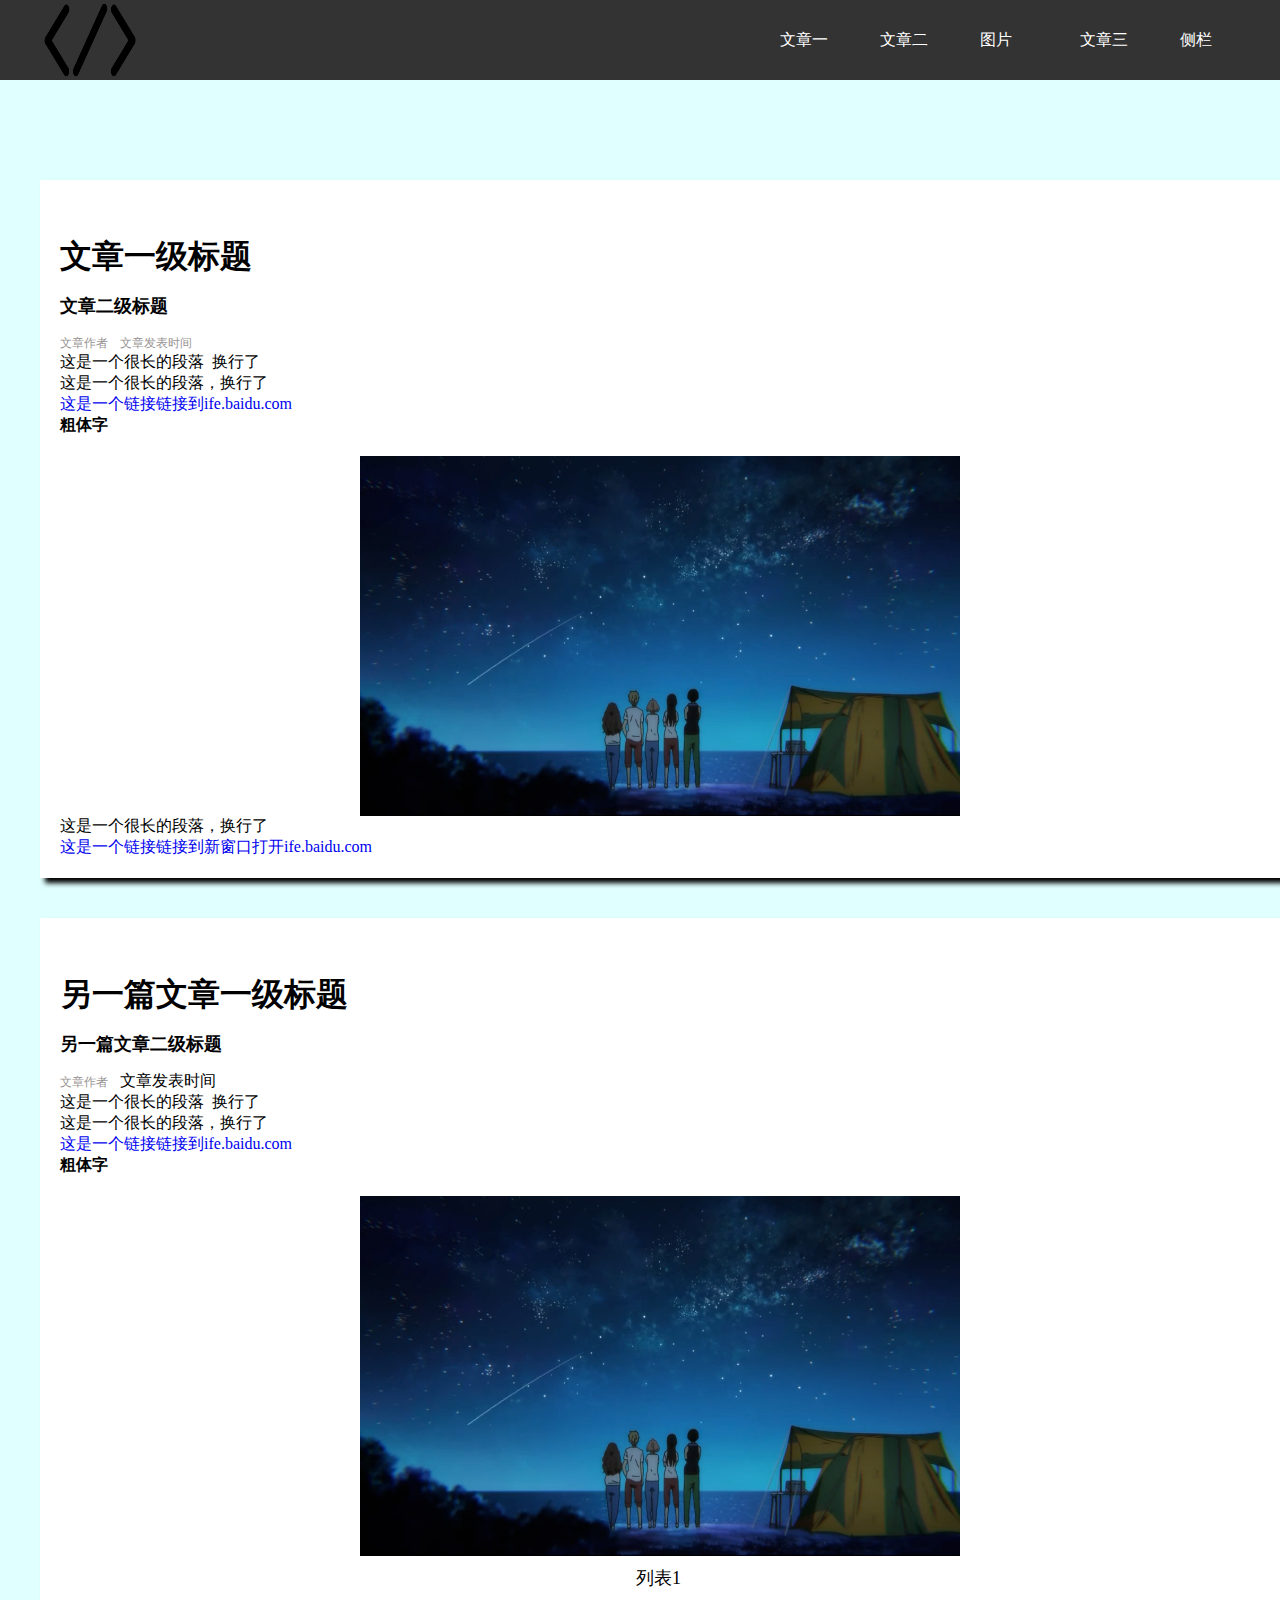
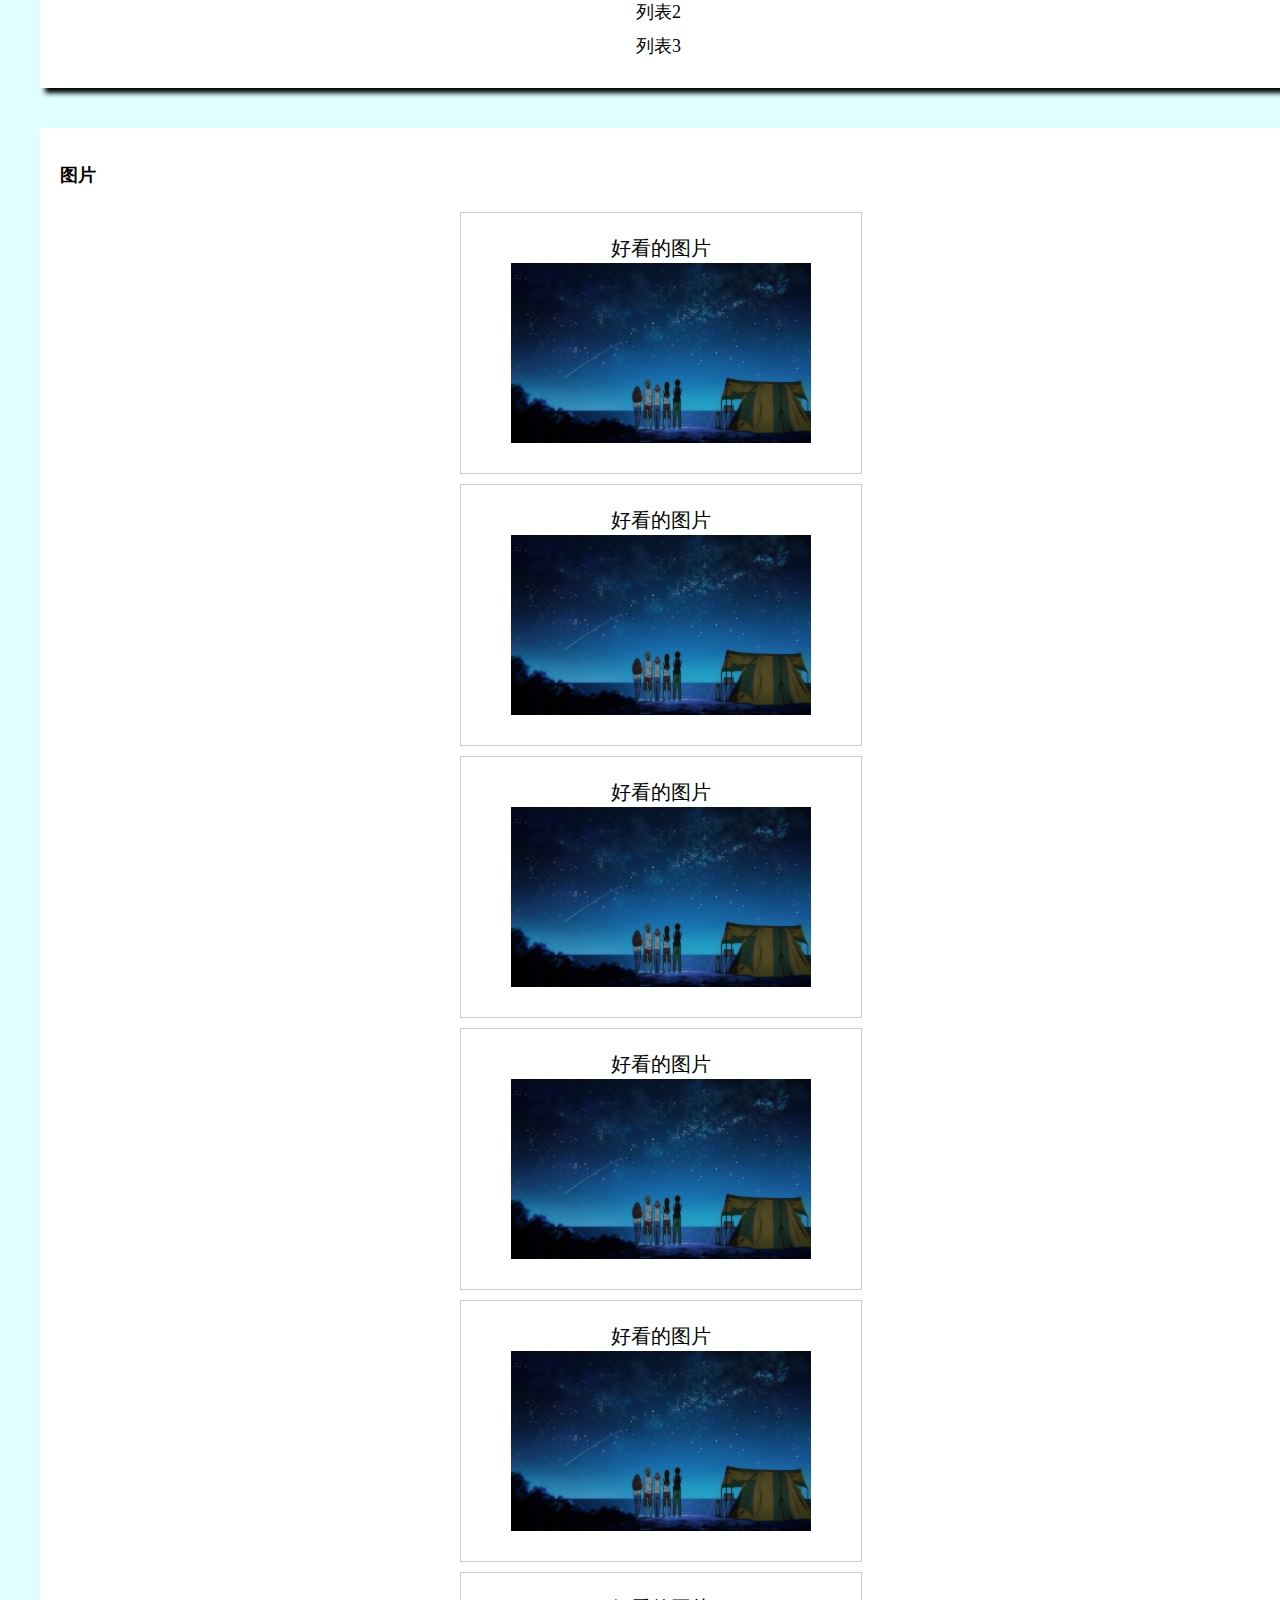
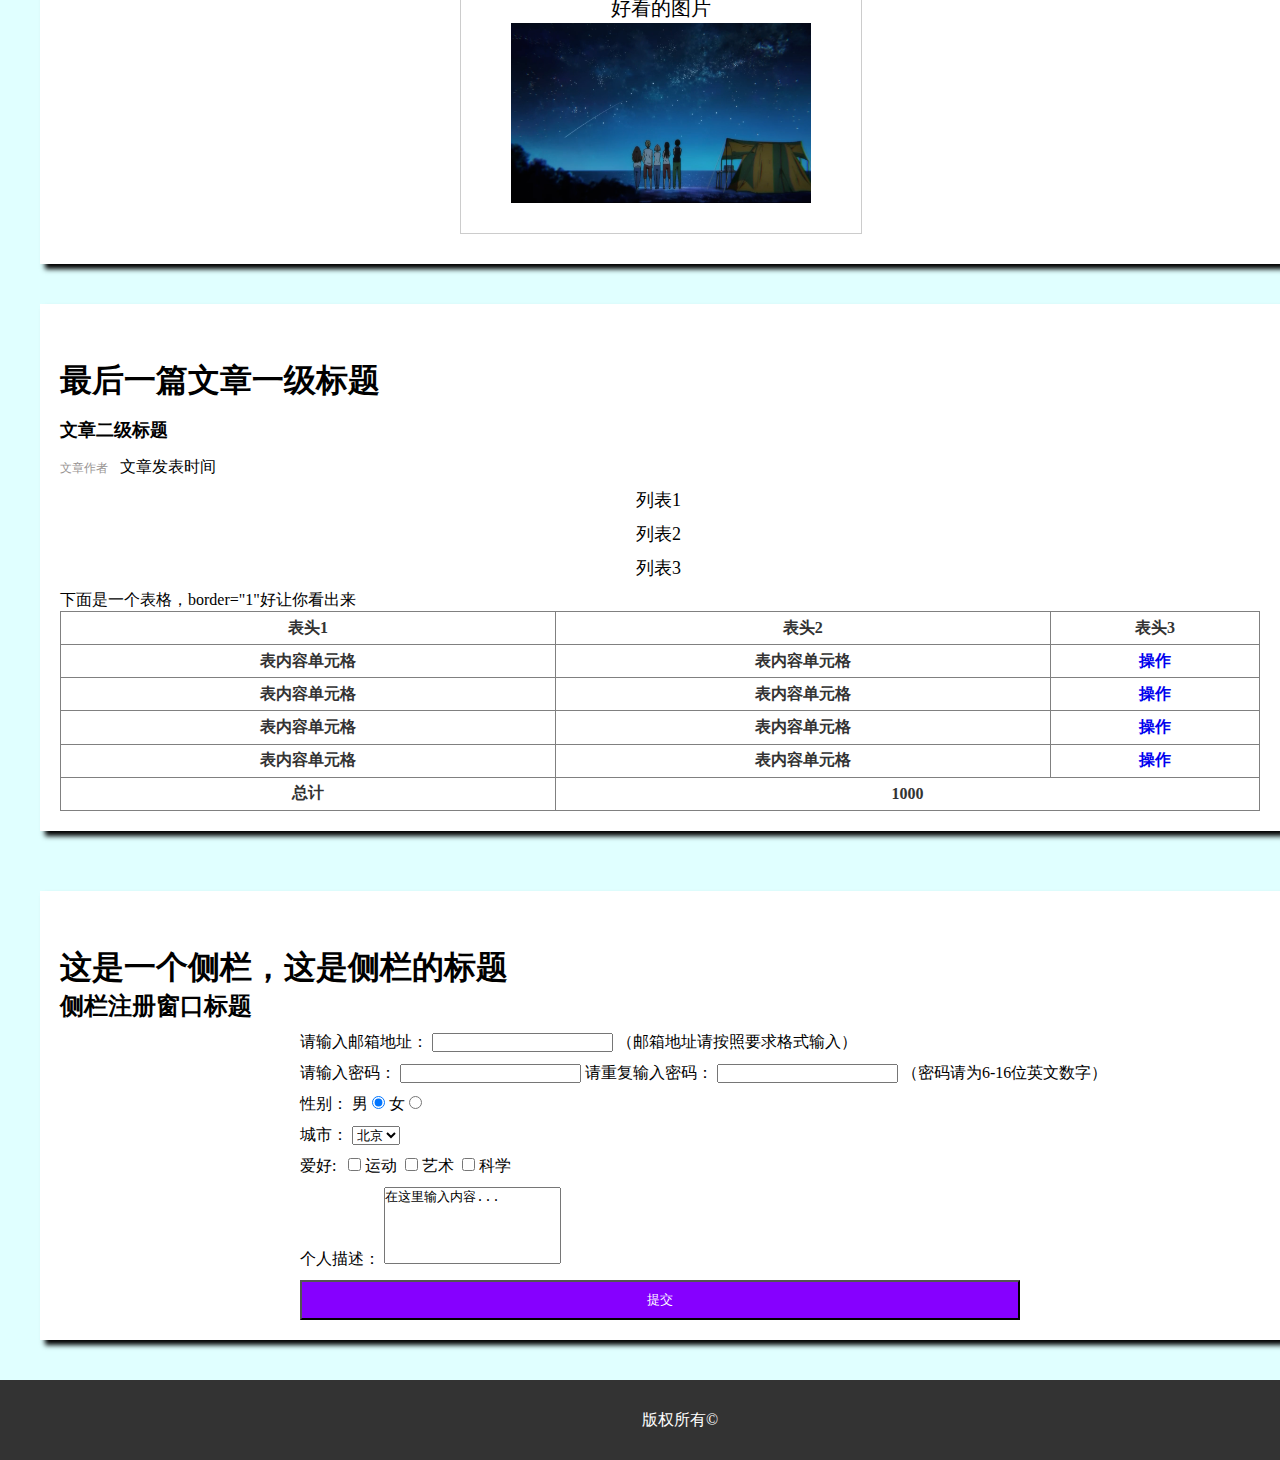
<file: test2/test2.html>
<!DOCTYPE html>
<html lang="zh-cmn-Hans">

	<head>
		<meta charset="UTF-8">
		<title>test 2</title>
		<link rel="stylesheet" href="style.css">
	</head>

	<body>
		<header id="header">
			<img src="computer.net.png" title="百度" alt="百度" />
			<nav>
				<ul>
					<li><a href="#article1" title="文章一">文章一</a></li>
					<li><a href="#article2" title="文章二">文章二</a></li>
					<li><a href="#article3" title="图片">图片</a></li>
					<li><a href="#article4" title="文章三">文章三</a></li>
					<li><a href="#article5" title="侧栏">侧栏</a></li>
				</ul>
			</nav>
		</header>
		<section>
			<article id="article1" class="shadow">
				<h1>文章一级标题</h1>
				<h2>文章二级标题</h2>
				<p><span class="author">文章作者</span>&nbsp;&nbsp;
					<span class="time">文章发表时间</span>
				</p>
				<p>这是一个很长的段落&nbsp;&nbsp;换行了
					<br /> 这是一个很长的段落，换行了
					<br />
					<a href="http://ife.baidu.com">这是一个链接链接到ife.baidu.com</a>
					<br />
					<strong>粗体字</strong>
					<br />
					<img src="psb.png" class="img" title="百度" />
					<br /> 这是一个很长的段落，换行了
					<br />
					<a href="http://ife.baidu.com" target="_blank">这是一个链接链接到新窗口打开ife.baidu.com</a>
					<br />
				</p>
			</article>
			<article id="article2" class="shadow">
				<h1>另一篇文章一级标题</h1>
				<h2>另一篇文章二级标题</h2>
				<p><span class="author">文章作者</span>&nbsp;&nbsp;
					<time>文章发表时间</time>
				</p>
				<p>
					这是一个很长的段落&nbsp;&nbsp;换行了
					<br /> 这是一个很长的段落，换行了
					<br />
					<a href="http://ife.baidu.com">这是一个链接链接到ife.baidu.com</a>
					<br />
					<strong>粗体字</strong>
					<br />
					<img src="psb.png" class="img" title="百度" />
					<br />
					<ul>
						<li><a title="列表1">列表1</a></li>
						<li><a title="列表2">列表2</a></li>
						<li><a title="列表3">列表3</a></li>
					</ul>
				</p>
			</article>
			<article id="article3" class="shadow">
				<h2>图片</h2>
				<div class="pic">
					<p>好看的图片</p>
					<img src="psb.png" title="百度" alt="" />
				</div>
				<div class="pic">
					<p>好看的图片</p>
					<img src="psb.png" title="百度" alt="" />
				</div>
				<div class="pic">
					<p>好看的图片</p>
					<img src="psb.png" title="百度" alt="" />
				</div>
				<div class="pic">
					<p>好看的图片</p>
					<img src="psb.png" title="百度" alt="" />
				</div>
				<div class="pic">
					<p>好看的图片</p>
					<img src="psb.png" title="百度" alt="" />
				</div>
				<div class="pic">
					<p>好看的图片</p>
					<img src="psb.png" title="百度" alt="" />
				</div>
			</article>
			<article id="article4" class="shadow">
				<h1>最后一篇文章一级标题</h1>
				<h2>文章二级标题</h2>
				<p><span class="author">文章作者</span>&nbsp;&nbsp;
					<time>文章发表时间</time>
				</p>
				<ol>
					<li><a title="列表1">列表1</a></li>
					<li><a title="列表2">列表2</a></li>
					<li><a title="列表3">列表3</a></li>
				</ol>
				<p>下面是一个表格，border="1"好让你看出来</p>
				<table border="1">
					<tbody>
						<tr>
							<th>表头1</th>
							<th>表头2</th>
							<th>表头3</th>
						</tr>
						<tr>
							<th>表内容单元格</th>
							<th>表内容单元格</th>
							<th><a href="#" title="操作">操作</a></th>
						</tr>
						<tr>
							<th>表内容单元格</th>
							<th>表内容单元格</th>
							<th><a href="#" title="操作">操作</a></th>
						</tr>
						<tr>
							<th>表内容单元格</th>
							<th>表内容单元格</th>
							<th><a href="#" title="操作">操作</a></th>
						</tr>
						<tr>
							<th>表内容单元格</th>
							<th>表内容单元格</th>
							<th><a href="#" title="操作">操作</a></th>
						</tr>
						<tr>
							<th>总计</th>
							<th colspan="2">1000</th>
						</tr>
					</tbody>
				</table>
			</article>
		</section>
		<aside id="article5" class="shadow">
			<h1>这是一个侧栏，这是侧栏的标题</h1>
			<h2>侧栏注册窗口标题</h2>
			<form method="post" action="save.php">
				<div id="input_all">
					<div id="input">
						<label for="email">请输入邮箱地址：</label>
						<input type="text" name="email" id="email" />
						<label>（邮箱地址请按照要求格式输入）</label>
					</div>
					<div id="input">
						<label for="password">请输入密码：</label>
						<input type="password" name="password" id="password" />
						<label for="password_again">请重复输入密码：</label>
						<input type="password" name="password_again" id="password_again" />
						<label>（密码请为6-16位英文数字）</label>
					</div>
					<div id="input">
						<label>性别：</label>
						<label for="man">男</label>
						<input type="radio" value="1" name="sex" id="man" checked="checked" />
						<label for="woman">女</label>
						<input type="radio" value="2" name="sex" id="woman" />
					</div>
					<div id="input">
						<label>城市：</label>
						<select>
							<option value="beijing" selected="selected">北京</option>
							<option value="shanghai">上海</option>
							<option value="guangzhou">广州</option>
							<option value="shenzhen">深圳</option>
						</select>
					</div>
					<div id="input">
						<label>爱好:&nbsp;&nbsp;</label>
						<input type="checkbox" name="yundong" value="yundong" />&nbsp;运动&nbsp;
						<input type="checkbox" name="yishu" value="yishu" />&nbsp;艺术&nbsp;
						<input type="checkbox" name="kexue" value="kexue" />&nbsp;科学&nbsp;
					</div>
					<div id="input">
						<label>个人描述：</label>
						<textarea cols="20" rows="5">在这里输入内容...</textarea>
					</div>
				</div>
				<input class="submit" type="submit" value="提交" name="submit" />
			</form>
		</aside>
		<footer>
			<label>版权所有©</label>
		</footer>
	</body>

</html>
</file>
<file: HuangYunzhi/Task10/css/index.css>
* {
	margin: 0px;
	padding: 0px;
}
body {
	border: solid 1px #000;
	height: 500px;
	margin: 20px auto;
	padding: 20px;
	display: flex;
	flex-flow: row wrap;
	justify-content: space-between;
}
.box {
	width: 150px;
	border: solid 1px #f00;
}
.box1 {
		height: 120px;
}
.box2 {
	height: 100px;
}
.box3 {
	height: 40px;
}
.box4 {
	border: solid 1px #0f0;
	height: 200px;
}
@media (min-width: 641px) {
	.container {
		min-width: 641px;
		align-items: center;
	}
}
@media (max-width: 640px) {
	.container {
		min-width: 470px;
		align-items: flex-start;
	}
	.box4 {
		order: -1;
	}

}
</file>
<file: HuangYunzhi/Task2/css/index.css>
* {
	padding: 0;
	margin:0;
}
body {
	min-width: 1200px;
}
#nav {
	position: relative;
	width: 100%;
	height: 60px;
	background: #000;
}
#nav a {
	display: block;
	position:absolute;
	width:150px;
	height:inherit;
}
#logo {
	margin: 5px 0 0 30px;
	background:url(../images/logo.png);
	background-size: 100%;
	background-repeat: no-repeat;
}
#nav ul {
	position:absolute;
	width: auto;
	height :inherit;
	right: 80px;
	list-style: none;
}
#nav ul li {
	display: inline;
	width: 100px;
	height: inherit;
	float: left;
}
#nav ul li a {
	display: inline-block;
	width: 100px;
	color: #fff;
	line-height: 55px;
	text-align: center;
	text-decoration: none;
}

#nav ul li a:hover{
	background: #ae0000;
}
#main {
	position: relative;
	margin: 30px auto;
	width: 1100px;
	height: 3100px;
}
#right {
	position: absolute;
	width: 250px;
	right: 0px;
	padding: 20px;
	border: solid 1px #000;
	border-radius: 5px;
	box-shadow: 0 0 10px 0 #000;
}
#right form input[type=text] {
	display: block;
	width: 100%;
	height: 40px;
	margin: 20px auto;
	border: solid 1px #cfcfcf;
	border-radius: 5px;
}
#right form p {
	margin: 10px auto;
}
#signup_button {
	display: block;
	margin: 10px auto;
	width: 80px;
	height: 30px;
	background: #f77825;
	border: none;
	border-radius: 5px;
	box-shadow: 0 0 5px 0 #aeae00;
}
#left {
	position: absolute;
	padding: 20px;
	width: 750px;
	border: solid 1px #000;
	box-shadow: 0 0 10px 0 #000;
}
#left div {
	margin-bottom: 30px;
	border: solid 2px #cfcfcf;
	padding: 20px 10px;
	border-radius: 5px;
	box-shadow: 0 10px 6px -6px #000;
}
#left .article_info {
	margin: 20px 0;
}
#left .article_img {
	display: block;
	float: left;
	margin: 20px;
} 
#left ul {
	margin: 20px 0;
	width: 400px;
	float: right;
}
#left ul li {
	margin: 20px 0;
	text-align: left;
}
#photo {
	padding: 20px;
	border: solid 2px #cfcfcf;
	border-radius: 5px;
	box-shadow: 0 10px 6px -6px #000;
}
#photo p {
	margin: 20px 0px;
	width: 350px;
	float: left;
	text-align: center;
}
/*清除浮动*/
#photo::after {
	content: "";
	display: block;
	clear:both;
}
#photo p a {
	display: block;
	margin: 0 auto;
	width: 250px;
}
#last ol {
	margin-left: 20px;
	margin-bottom: 20px;
	width: 100px;
}
#last table {
	margin: 10px 0;
	width: 100%;
	text-align: center;
	border: solid 1px #cfcfcf;
}
#last table tr td{
	border-bottom: solid 1px #cfcfcf;
}
#last table tr:last-child {
	background: #cfcfcf;
}
#last table tr th {
	color: #fff;
	background: #333;

}
#bottom {
	width: 100%;
	height: 50px;
	text-align: center;
	position: relative;
	margin-bottom: 0px;
}
</file>
<file: HuangYunzhi/Task3/css/index.css>
* {
	margin: 0px;
	padding: 20px;
}
#main {
	max-height: 460px;
	background: #eee;
	border: solid 1px #999;
}
#main::after {
	content: "";
	display: block;
	clear: both;
}
#left {
	position: relative;
	float: left;
	padding: 0px;
	width: 200px;
	background: #fff;
	border: solid 1px #999;
}
#left a {
	display: block;
	width: 80px;
	height: 80px;
	padding: 0px;
	margin: 20px;
	background: url(../images/logo.png);
	background-size: 100%;
	background-position: 50% 50%;
	background-repeat: no-repeat;
	border: solid 1px #999;
}
#left #name {
	position: absolute;
	right: 0px;
	top: 0px;
}
#mid {
	margin-left: 220px;
	margin-right: 140px;
	line-height: 30px;
	background: #fff;
	border: solid 1px #999;
}
#mid h2,
#mid p {
	padding: 0px;
}
#right {
	float: right;
	width: 120px;
	height: 420px;
	padding: 0px;
	background: #fff;
	border: solid 1px #999;
}
#right ul {
	padding: 0px;
}
#right li {
	width: 80px;
	height: 80px;
	margin: 20px;
	padding: 0px;
	list-style: none;
	border: solid 1px #999;
}
#right li:nth-child(2n){
	background: url(../images/name.png);
	background-size: 100%;
	background-position: 50% 50%;
	background-repeat: no-repeat;
}
#right li:nth-child(2n+1){
	background: url(../images/name_1.png);
	background-size: 100%;
	background-position: 50% 50%;
	background-repeat: no-repeat;
}
</file>
<file: HuangYunzhi/Task4/css/index.css>
* {
	margin: 0px;
	padding: 0px;
}
#main {
	position: absolute;
	top: 50%;
	left: 50%;
	margin: -100px 0px 0px -200px;
	width: 400px;
	height: 200px;
	overflow: hidden;
	background: #ccc;
}
#main #left_top {
	position: absolute;
	top: -50px;
	left: -50px;
	width: 100px;
	height: 100px;
	background: #fc0;
	border-bottom-right-radius: 50%;
}
#main #right_bottom {
	position: absolute;
	bottom: -50px;
	right: -50px;
	width: 100px;
	height: 100px;
	background: #fc0;
	border-top-left-radius: 50%;
}
</file>
<file: HuangYunzhi/Task5/css/index.css>
* {
	padding: 0;
	margin:0;
}
body {
	min-width: 1000px;
}
#nav {
	position: relative;
	width: 100%;
	height: 60px;
	background: #000;
}
#nav a {
	display: block;
	position:absolute;
	width:150px;
	height:inherit;
}
#logo {
	margin: 5px 0 0 30px;
	background:url(../images/logo.png);
	background-size: 100%;
	background-repeat: no-repeat;
}
#nav ul {
	position:absolute;
	width: auto;
	height :inherit;
	right: 80px;
	list-style: none;
}
#nav ul li {
	display: inline;
	width: 100px;
	height: inherit;
	float: left;
}
#nav ul li a {
	display: inline-block;
	width: 100px;
	color: #fff;
	line-height: 55px;
	text-align: center;
	text-decoration: none;
}

#nav ul li a:hover{
	background: #ae0000;
}
#main {
	position: relative;
	margin: 30px;
	width: auto;
	min-height: 3000px;
}
#main::after {
	content: "";
	display: block;
	clear: both;
}
#right {
	position: absolute;
	right: 0px;
	width: 250px;
	padding: 20px;
	border: solid 1px #000;
	border-radius: 5px;
	box-shadow: 0 0 10px 0 #000;
}
#right form input[type=text] {
	display: block;
	width: 100%;
	height: 40px;
	margin: 20px auto;
	border: solid 1px #cfcfcf;
	border-radius: 5px;
}
#right form p {
	margin: 10px auto;
}
#signup_button {
	display: block;
	margin: 10px auto;
	width: 80px;
	height: 30px;
	background: #f77825;
	border: none;
	border-radius: 5px;
	box-shadow: 0 0 5px 0 #aeae00;
}
#left {
	float: right;
	padding: 20px;
	margin-right: 300px;
	width: auto;
	border: solid 1px #000;
	box-shadow: 0 0 10px 0 #000;
}
#left div {
	margin-bottom: 30px;
	border: solid 2px #cfcfcf;
	padding: 20px 10px;
	border-radius: 5px;
	box-shadow: 0 10px 6px -6px #000;
}
#left .article_info {
	margin: 20px 0;
}
#left .article_img {
	display: block;
	float: left;
	margin: 20px;
} 
#left ul {
	margin: 20px 50% 20px 0px;
	/*width: 400px;*/
	float: right;
}
#left ul li {
	margin: 20px 0;
	text-align: left;
}
#photo {
	padding: 20px;
	border: solid 2px #cfcfcf;
	border-radius: 5px;
	box-shadow: 0 10px 6px -6px #000;
}
#photo p {
	margin: 20px;
	/*width: 350px;*/
	float: left;
	text-align: center;
}
/*清除浮动*/
#photo::after {
	content: "";
	display: block;
	clear:both;
}
#last ol {
	margin-left: 20px;
	margin-bottom: 20px;
	max-width: 100px;
}
#last table {
	margin: 10px 0;
	width: 100%;
	text-align: center;
	border: solid 1px #cfcfcf;
}
#last table tr td{
	border-bottom: solid 1px #cfcfcf;
}
#last table tr:last-child {
	background: #cfcfcf;
}
#last table tr th {
	color: #fff;
	background: #333;

}
#bottom {
	position: relative;
	width: 100%;
	height: 70px;
	color: #fff;
	line-height: 60px;
	text-align: center;
	background: #000;
}
</file>
<file: test2/style.css>
body,
form,
h1,
h2,
input,
li,
ol,
p,
tr,
textarea,
th,
ul {
	margin: 0;
	padding: 0;
}

li {
	list-style: none;
}

a {
	text-decoration: none;
}

img {
	border: none;
	vertical-align: top;
}

table {
	border-collapse: collapse;
}

textarea {
	resize: none;
	overflow: auto;
}

.shadow{
	-webkit-box-shadow: 5px 5px 5px;
	/*-moz-box-shadow: inherit;*/
	box-shadow: 5px 5px 5px;
}

body{
	background: #E0FFFF;
}

#header{
	height: 80px;
	width: 1360px;
	background: #333333;
	top:0;
}

#header img{ 
	height: 80px;
	width: 100px;
	position: absolute;
	left: 40px;
}

#header nav{
	position: absolute;
	right: 0;
}

#header nav ul{
	color: #ccc;
}

#header nav ul li{
	float: left;
	line-height: 80px;
	width: 100px;
}

#header nav ul li a{
	color: white;
}

section{
	width: 1280px;
	margin: 0 auto;
	margin-top: 60px;
	padding: 20px;
}

article{
	padding: 20px;
	background: white;
	width: 1200px;
	margin: 40px auto;
	margin-top: 20px;
}

aside{
	padding: 20px;
	background: white;
	width: 1200px;
	margin: 40px;
	margin-top: 0px;
}

article h1{
	padding-top: 35px;
}

article h2{
	font-size: 18px;
	padding:15px 0;
}

article .author,.time{
	color: #989493;
	padding:15px 0;
	font-size: 12px;
}

article .img{
	height: 360px;
	width: 600px;
	padding-top: 20px;
	padding-left: 300px;
}

#article2 ol{
	margin-top: 10px;
}

#article2 li{
	margin:10px 48%;
	font-size: 18px;
}

div.pic{
	border: 1px solid #CCCCCC;
	padding-top: 20px;
	height: 240px;
	width: 400px;
	margin: 10px 400px;
	text-align: center;
}

.pic p{
	height: 20px;
	line-height: 30px;
	font-size: 20px;
}

.pic img{
	height: 180px;
	width: 300px;
	margin: auto;
	margin-top: 10px;
}

#article4 ol{
	margin-top: 10px;
}

#article4 li{
	margin:10px 48%;
	font-size: 18px;
}

table{
	width: 1200px;
	height: 200px;
	text-align: center;
}

th{
	background: whiteFFF;
	color: #333333;
}

aside h1{
	padding-top: 35px;
}

#input_all{
	width: 100%;
	margin-left: 20%;
}

#input_all #input{
	width: 100%;
	margin-top: 10px;
}

aside label{
	text-align: right;
}

aside .submit{
	width: 60%;
	margin: 10px 20% auto;
	height: 40px;
	background: #8600FF;
	color: white;
	text-align: center;
}

footer{
	height: 80px;
	width: 1360px;
	background: #333333;
	bottom:0;
	text-align: center;
}

footer label{
	height: auto;
	color: white;
	line-height: 80px;
}
</file>
